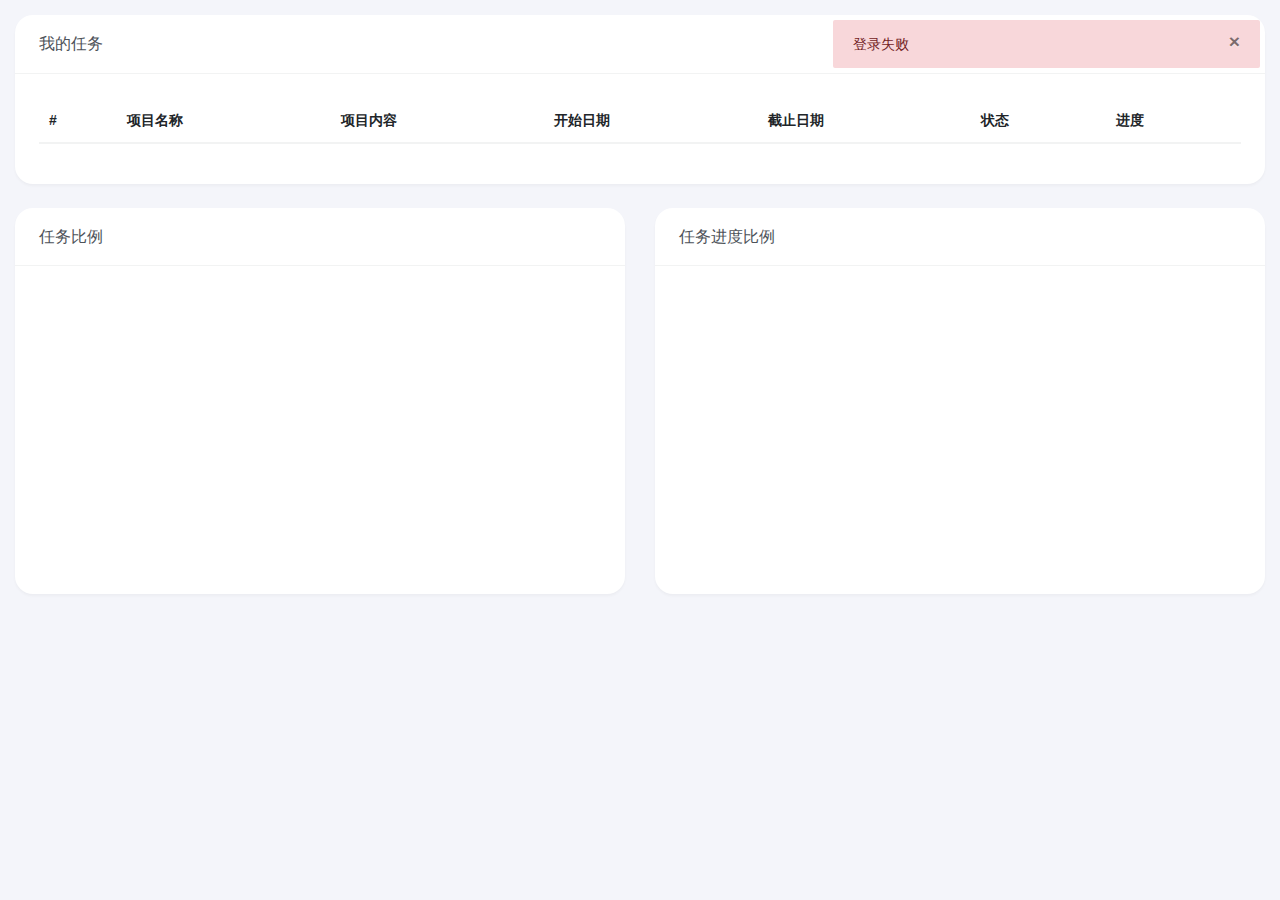
<file: task前端/lyear_main.html>
<!DOCTYPE html>
<html lang="zh">

<head>
  <meta charset="utf-8">
  <meta name="viewport" content="width=device-width, initial-scale=1, maximum-scale=1, user-scalable=no" />
  <title>开关 - 光年(Light Year Admin V4)后台管理系统模板</title>
  <link rel="icon" href="favicon.ico" type="image/ico">
  <meta name="keywords" content="LightYear,LightYearAdmin,光年,后台模板,后台管理系统,光年HTML模板">
  <meta name="description" content="Light Year Admin V4是一个后台管理系统的HTML模板，基于Bootstrap v4.4.1。">
  <meta name="author" content="yinqi">
  <link href="css/bootstrap.min.css" rel="stylesheet">
  <link href="css/materialdesignicons.min.css" rel="stylesheet">
  <link href="css/style.min.css" rel="stylesheet">
</head>

<body>
  <div class="container-fluid p-t-15">

    <div class="row">

      <div class="col-lg-12">
        <div class="card">
          <header class="card-header">
            <div class="card-title">我的任务</div>
          </header>
          <div class="card-body">
            <div class="table-responsive">
              <table class="table table-hover">
                <thead>
                  <tr>
                    <th>#</th>
                    <th>项目名称</th>
                    <th>项目内容</th>
                    <th>开始日期</th>
                    <th>截止日期</th>
                    <th>状态</th>
                    <th>进度</th>
                  </tr>
                </thead>
                <tbody>
                  <!-- <tr>
                    <td>1</td>
                    <td>设计新主题</td>
                    <td>设计新内容</td>
                    <td>10/02/2019</td>
                    <td>12/05/2019</td>
                    <td><span class="badge badge-warning">待定</span></td>
                    <td>
                      <div class="progress progress-striped progress-sm">
                        <div class="progress-bar progress-bar-warning" style="width: 45%;"></div>
                      </div>
                    </td>
                  </tr> -->

                </tbody>
              </table>
            </div>
          </div>
        </div>
      </div>
      <div class="col-lg-6">
        <div class="card">
          <header class="card-header">
            <div class="card-title">任务比例</div>
          </header>
          <div class="card-body" style="display: flex;justify-content: center;">
            <canvas id="chart-pie" width="280" height="280"></canvas>
          </div>
        </div>
      </div>
      <div class="col-lg-6">
        <div class="card">
          <header class="card-header">
            <div class="card-title">任务进度比例</div>
          </header>
          <div class="card-body" style="display: flex;justify-content: center;">
            <canvas id="chart-doughnut" width="280" height="280"></canvas>
          </div>
        </div>
      </div>

    </div>

  </div>

  <script type="text/javascript" src="js/jquery.min.js"></script>
  <script type="text/javascript" src="js/popper.min.js"></script>
  <script type="text/javascript" src="js/bootstrap.min.js"></script>
  <script type="text/javascript" src="js/main.min.js"></script>
  <script type="text/javascript" src="js/Chart.min.js"></script>
  <script type="text/javascript" src="js/main.min.js"></script>
  <script type="text/javascript" src="js/bootstrap-notify.min.js"></script>
  <script>
    var ip = "http://127.0.0.1:8001"
    var parsedData
    document.addEventListener("DOMContentLoaded", function () {
      // 获取 localStorage 中的数据
      var myData = window.localStorage.getItem('userdata');
      parsedData = JSON.parse(myData);
      console.log(parsedData);
      if (myData) {
        // 发起 Ajax 请求

        const requestData = {
          assigned_to: parsedData.id,
          limit: 10
        };

        $.ajax({
          url: ip + "/task/gettask",
          type: "GET",
          contentType: "application/json",
          data: requestData,
          success: function (data) {
            // handle success response
            console.log(data);
            if (data.code == "200") {

              // 获取表格的 tbody 元素
              var tbody = document.querySelector('table tbody');

              // 遍历数据数组，依次将每个对象的数据填充到表格中
              data.data.forEach(function (item, index) {
                var row = document.createElement('tr');

                row.innerHTML = `
        <td>${index}</td>
        <td>${item.name}</td>
        <td>${item.description}</td>
        <td>${formatDate(item.created_at)}</td>
        <td>${item.deadline}</td>
        <td><span class="badge badge-warning">${item.status}</span></td>
        <td>
            <div class="progress progress-striped progress-sm">
                <div class="progress-bar progress-bar-warning" style="width: ${item.progress}%;"></div>
            </div>
        </td>
    `;

                tbody.appendChild(row);
              });

              // 格式化日期函数
              function formatDate(dateString) {
                var date = new Date(dateString);
                return `${date.getFullYear()}/${date.getMonth() + 1}/${date.getDate()}`;
              }
            } else {
              // 
            }
            // -------------------------------------------------表格处理-------------------------------------------------
            $.ajax({
              url: ip + "/task/get_task_percent",
              type: "GET",
              contentType: "application/json",
              data: {
                user_id: parsedData.id,
              },
              success: function (data) {

                console.log(data);
                var chartdata = [data.data.unassigned_tasks, data.data.assigned_tasks]
                console.log(chartdata);
                new Chart($("#chart-pie"), {
                  type: 'pie',
                  data: {
                    labels: ["我的任务", "任务池"],
                    datasets: [{
                      data: chartdata,
                      backgroundColor: ['rgba(255,99,132,1)', 'rgba(255, 206, 86, 1)']
                    }]
                  },
                  options: {
                    responsive: false
                  }
                });

              }
            });

            // -------------------------------------------------表格处理-------------------------------------------------
            $.ajax({
              url: ip + "/task/get_task_time_percent",
              type: "GET",
              contentType: "application/json",
              data: {
                user_id: parsedData.id,
              },
              success: function (data) {

                console.log(data);
                var chartdata = [data.data.critical, data.data.Idle, data.data.moderate]
                new Chart($("#chart-doughnut"), {
                  type: 'doughnut',
                  data: {
                    labels: ["过期", "空闲", "紧急"],
                    datasets: [{
                      data: chartdata,
                      backgroundColor: ['rgba(255,99,132,1)', 'rgba(54, 162, 235, 1)', 'rgba(255, 206, 86, 1)']
                    }]
                  },
                  options: {
                    responsive: false
                  }
                });

              }
            });


          },
          error: function (jqXHR, textStatus, errorThrown) {
            // handle error response
          }
        });




      } else {
        $.notify({
          // options
          message: '登录失败'
        }, {
          // settings
          type: 'danger'
        });
        console.log('localStorage 中没有数据');
      }
    });
  </script>
  <script type="text/javascript">




  </script>
</body>

</html>
</file>
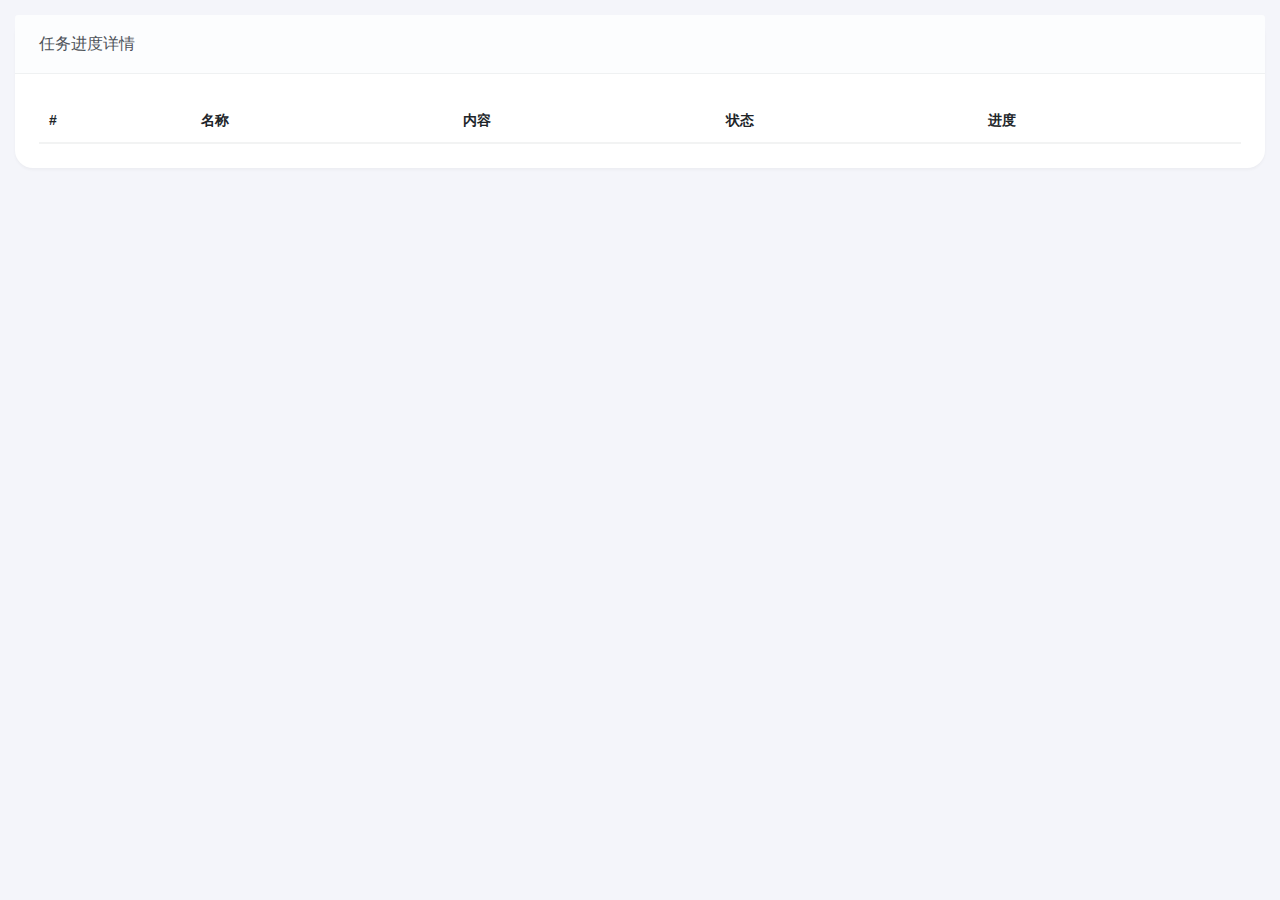
<file: task前端/table.html>
<!DOCTYPE html>
<html lang="zh">

<head>
  <meta charset="utf-8">
  <meta name="viewport" content="width=device-width, initial-scale=1, maximum-scale=1, user-scalable=no" />
  <title>表格 - 光年(Light Year Admin V4)后台管理系统模板</title>
  <link rel="icon" href="favicon.ico" type="image/ico">
  <meta name="keywords" content="LightYear,LightYearAdmin,光年,后台模板,后台管理系统,光年HTML模板">
  <meta name="description" content="Light Year Admin V4是一个后台管理系统的HTML模板，基于Bootstrap v4.4.1。">
  <meta name="author" content="yinqi">
  <link href="css/bootstrap.min.css" rel="stylesheet">
  <link href="css/materialdesignicons.min.css" rel="stylesheet">
  <link href="css/style.min.css" rel="stylesheet">
</head>

<body>
  <div class="container-fluid p-t-15">

    <div class="row">

      <div class="col-lg-12">
        <div class="card">
          <div class="accordion" id="accordionExample">
            <header class="card-header">
              <div class="card-title">任务进度详情</div>
            </header>
            <div class="card-body">

              <table class="table" id="taskTable">
                <thead>
                  <tr>
                    <th>#</th>
                    <th>名称</th>
                    <th>内容</th>
                    <th>状态</th>
                    <th>进度</th>
                  </tr>
                </thead>
                <tbody id="taskList">
                  <!-- <tr>
                    <th scope="row">1</th>
                    <td>name</td>
                    <td>description</td>
                    <td>status</td>
                    <td>progress</td>
                  </tr>
                  <tr>
                    <td colspan="5">
                      <div class="card">
                        <div class="card-header" id="headingTwo">
                          <div class="card-title">
                            <a data-toggle="collapse" data-target="#collapseTwo" aria-expanded="true"
                              aria-controls="collapseTwo" href="#!">name</a>
                          </div>
                        </div>
                        <div id="collapseTwo" class="collapse" aria-labelledby="headingTwo"
                          data-parent="#accordionExample">
                          <div class="card-body">
                           
                            <ul class="lyear-timeline lyear-timeline-center">
                              <li class="lyear-timeline-date">
                                <time>created_at</time>
                              </li>

                              <li class="lyear-timeline-item">
                                <div class="lyear-timeline-item-action">
                                  <time>change_date</time>
                                  <br />
                                  <small>changed_by 登录了后台管理系统</small>
                                </div>
                                <div class="lyear-timeline-item-dot"><span class="badge badge-yellow"></span></div>
                                <div class="lyear-timeline-item-content">
                                  <div class="card card-bordered shadow-none">
                                    <div class="card-body">
                                      change_reason
                                    </div>
                                  </div>
                                </div>
                              </li>
                              <li class="lyear-timeline-item">
                                <div class="lyear-timeline-item-action">
                                  <time>change_date</time>
                                  <br />
                                  <small>changed_by 登录了后台管理系统</small>
                                </div>
                                <div class="lyear-timeline-item-dot"><span class="badge badge-yellow"></span></div>
                                <div class="lyear-timeline-item-content">
                                  <div class="card card-bordered shadow-none">
                                    <div class="card-body">
                                      change_reason
                                    </div>
                                  </div>
                                </div>
                              </li>
                            </ul>
                          </div>
                        </div>
                    </td>
                  </tr>
                  <tr>
                    <th scope="row">1</th>
                    <td>name</td>
                    <td>description</td>
                    <td>status</td>
                    <td>progress</td>
                  </tr>
                  <tr>
                    <td colspan="5">
                      <div class="card">
                        <div class="card-header" id="headingTwo">
                          <div class="card-title">
                            <a data-toggle="collapse" data-target="#collapseTwo" aria-expanded="true"
                              aria-controls="collapseTwo" href="#!">任务名字</a>
                          </div>
                        </div>
                        <div id="collapseTwo" class="collapse" aria-labelledby="headingTwo"
                          data-parent="#accordionExample">
                          <div class="card-body">
                            话说袭人因问平儿，何事这样忙乱。平儿笑道：“都是世人想不到的，说来也好笑，等几日告诉你，如今没头绪呢，且也不得闲儿。”一语未了，只见李纨的丫鬟来了，说：“平姐姐可在这里，奶奶等你，你怎么不去了？”平儿忙转身出来，口内笑说：“来了，来了。”袭人等笑道：“他奶奶病了，他又成了香饽饽了，都抢不到手。”平儿去了不提。
                          </div>
                        </div>
                      </div>
                    </td>
                  </tr> -->
                </tbody>
              </table>

            </div>

          </div>
        </div>
      </div>
    </div>

  </div>

  </div>

  <script type="text/javascript" src="js/jquery.min.js"></script>
  <script type="text/javascript" src="js/popper.min.js"></script>
  <script type="text/javascript" src="js/bootstrap.min.js"></script>
  <script type="text/javascript" src="js/main.min.js"></script>
  <script>
    var ip = "http://127.0.0.1:8001"
    document.addEventListener("DOMContentLoaded", function () {
      // 获取 localStorage 中的数据
      var myData = window.localStorage.getItem('userdata');
      var parsedData = JSON.parse(myData);
      console.log(parsedData);
      if (myData) {
        // 发起 Ajax 请求

        const requestData = {
          assigned_to: parsedData.id,
        };

        $.ajax({
          url: ip + "/taskmanage/gettaskmanage",
          type: "GET",
          contentType: "application/json",
          data: requestData,
          success: function (response) {
            response.data.forEach(function (item, index) {
              var row = `
        <tr>
          <th scope="row">${index + 1}</th>
          <td>${item.task.name}</td>
          <td>${item.task.description}</td>
          <td><span class="badge badge-warning">${item.task.status}</span></td>
        <td>
            <div class="progress progress-striped progress-sm">
                <div class="progress-bar progress-bar-warning" style="width: ${item.task.progress}%;"></div>
            </div>
        </td>

        </tr>
        <tr>
          <td colspan="5">
            <div class="card">
              
              <div class="card-header" id="heading${index}">
                <div class="card-title">
                  <a data-toggle="collapse" data-target="#collapse${index}" aria-expanded="true" aria-controls="collapse${index}" href="#!">${item.task.name}</a>
                  
                </div>
              </div>
              <div id="collapse${index}" class="collapse" aria-labelledby="heading${index}" data-parent="#accordionExample">
                <div class="card-body">
                  <ul class="lyear-timeline lyear-timeline-center">
                    <li class="lyear-timeline-date">
                      <time>${formatDate(item.task.created_at)}</time>
                    </li>
                    ${item.states.map(function (state) {
                return `
                        <li class="lyear-timeline-item">
                          <div class="lyear-timeline-item-action">
                            <time>${formatDate(state.change_date)}</time>
                            <br/>
                            <small>${state.changed_by} 修改为${state.new_status}</small>
                          </div>
                          <div class="lyear-timeline-item-dot"><span class="badge badge-yellow"></span></div>
                          <div class="lyear-timeline-item-content">
                            <div class="card card-bordered shadow-none">
                              <div class="card-body">
                                ${state.change_reason}
                              </div>
                            </div>
                          </div>
                        </li>
                      `;
              }).join('')}
                  </ul>
                </div>
              </div>
            </div>
          </td>
        </tr>
      `;
              $('#taskList').append(row);
            });
            function formatDate(dateTimeString) {
              var date = new Date(dateTimeString);
              var year = date.getFullYear();
              var month = date.getMonth() + 1;
              var day = date.getDate();
              var hours = date.getHours();
              var minutes = date.getMinutes();

              // 添加前导零以确保两位数格式
              month = month < 10 ? '0' + month : month;
              day = day < 10 ? '0' + day : day;
              hours = hours < 10 ? '0' + hours : hours;
              minutes = minutes < 10 ? '0' + minutes : minutes;

              return `${year}-${month}-${day} ${hours}:${minutes}`;
            }
          },
          error: function (jqXHR, textStatus, errorThrown) {
            // handle error response
          }
        });





      } else {
        console.log('localStorage 中没有数据');
      }
    });
  </script>
</body>

</html>
</file>
<file: task前端/css/style.min.css>
/** ----------------------------------
 * 光年(Light Year Admin By Iframe v4)后台管理系统模板
 * 基于Bootstrap v4.4.1
 * http://www.itshubao.com
 * yinqi<3331653644@qq.com>
 -------------------------------------- */
body {
	font-family: "Microsoft YaHei", sans-serif;
	color: #4d5259;
	line-height: 1.72;
	font-size: 14px;
	overflow-x: hidden;
    background-color: #F4F5FA;
}
html,
body {
    height: 100%;
}
a {
    color: #007bff;
	-webkit-transition: .3s linear;
	transition: .3s linear
}
a:hover,
a:focus,
a:active {
	color: #1c7068;
	text-decoration: none;
	outline: none
}
a,
button,
a:focus,
a:active,
button:focus,
button:active,
.input-group-text:focus,
.input-group-text:active {
    outline: none !important;
}
blockquote {
    border-left: 4px solid #ebebeb;
    font-size: 14px;
    padding-left: 15px;
}
img {
    max-width: 100%;
}
pre {
    background-color: #F8F9FA;
    border: none;
    padding: 15px;
    border-radius: 3px;
    font-size: inherit;
    color: #2f6f9f;
}
small,
time,
.small {
    font-size: 12px;
}
i.mdi {
    display: inline-block;
}
i.mdi:before,
i.mdi:after {
    vertical-align: bottom;
}

/** ----------------------------------
 * 演示新增样式
 -------------------------------------- */
.example-box .btn {
    margin-bottom: 10px;
    margin-right: 6px;
}

.border-example,
.border-example-row {
    padding: 1rem;
    margin: 1rem 0 0;
    border: solid #f8f9fa;
    border-width: .2rem .2rem 0;
}
.border-example-row .row>.col,
.border-example-row .row>[class^=col-] {
    padding-top: .75rem;
    padding-bottom: .75rem;
    background-color: rgba(86, 61, 124, .15);
    border: 1px solid rgba(86, 61, 124, .2);
}
.border-example-row .row+.row {
    margin-top: 1rem;
}
.border-example+pre {
    border-left: none;
}
.border-example-row .row+.row {
    margin-top: 1rem;
}
.border-example-row-flex-cols .row {
    min-height: 10rem;
    background-color: rgba(255,0,0,.1);
}
.border-example::after {
    display: block;
    clear: both;
    content: "";
}
.scrollspy-example {
    position: relative;
    height: 200px;
    margin-top: .5rem;
    overflow: auto;
}
.scrollspy-example-2 {
    position: relative;
    height: 350px;
    overflow: auto;
}
.border-example-toasts {
    background: #F8F9FA;
    padding: 15px;
    margin-bottom: 15px;
}
.border-example-border-utils [class^=border] {
    display: inline-block;
    width: 5rem;
    height: 5rem;
    margin: .25rem;
    background-color: #F8F9FA;
}
.border-example-border-utils-0 [class^=border] {
    border: 1px solid #dee2e6;
}
.border-highlight {
    background-color: rgba(86,61,124,.15);
    border: 1px solid rgba(86,61,124,.15);
}

/** ----------------------------------
 * 通用辅助类
 -------------------------------------- */
/* 禁止双击选中 */
.not-user-select {
    -moz-user-select: none; /* 火狐 */
    -webkit-user-select: none; /* webkit浏览器 */
    -ms-user-select: none; /* IE10 */
    -khtml-user-select: none; /* 早期浏览器 */
    user-select: none;
}

/* 垂直水平居中 */
.center-vh {
    display: -webkit-box;
    display: flex;
    -webkit-box-pack: center;
    justify-content: center;
    -webkit-box-align: center;
    align-items: center;
    height: 100%;
}

/* 边框 */

/* 布局 */
.flex-box {
    display: -webkit-box;
    display: flex;
    -webkit-box-pack: justify;
    justify-content: space-between;
}

/* 分割线 */
.lyear-divider {
    display: -webkit-box;
    display: flex;
    -webkit-box-align: center;
    align-items: center;
    -webkit-box-flex: 0;
    flex: 0 1;
    color: #4d5259;
    font-size: 14px;
    letter-spacing: .5px;
    margin: 2rem auto;
    width: 100%;
}
.lyear-divider::before,
.lyear-divider::after {
    content: '';
    -webkit-box-flex: 1;
    flex-grow: 1;
    border-top: 1px solid rgba(77, 82, 89, 0.07);
}
.lyear-divider::before {
    margin-right: 15px;
}
.lyear-divider::after {
    margin-left: 15px;
}

/* 宽度 */
.w-15 {
    width: 15% !important;
}
.w-420 {
    width: 420px !important;
}

/* margin */
.m-5 {
    margin: 5px!important;
}
.m-t-5 {
    margin-top: 5px!important;
}
.m-r-5 {
    margin-right: 5px!important;
}
.m-b-5 {
    margin-bottom: 5px!important;
}
.m-l-5 {
    margin-left: 5px!important;
}
.m-10 {
    margin: 10px!important;
}
.m-tb-10 {
    margin: 10px 0px!important;
}
.m-lr-10 {
    margin: 0px 10px!important;
}
.m-t-10 {
    margin-top: 10px!important;
}
.m-r-10 {
    margin-right: 10px!important;
}
.m-b-10 {
    margin-bottom: 10px!important;
}
.m-l-10 {
    margin-left: 10px!important;
}
.m-15 {
    margin: 15px!important;
}
.m-tb-15 {
    margin: 15px 0px!important;
}
.m-lr-15 {
    margin: 0px 15px!important;
}
.m-t-15 {
    margin-top: 15px!important;
}
.m-r-15 {
    margin-right: 15px!important;
}
.m-b-15 {
    margin-bottom: 15px!important;
}
.m-l-15 {
    margin-left: 15px!important;
}

/* padding */
.p-10 {
    padding: 10px!important;
}
.p-tb-10 {
    padding: 10px 0px!important;
}
.p-lr-10 {
    padding: 0px 10px!important;
}
.p-t-10 {
    padding-top: 10px!important;
}
.p-r-10 {
    padding-right: 10px!important;
}
.p-b-10 {
    padding-bottom: 10px!important;
}
.p-l-10 {
    padding-left: 10px!important;
}
.p-15 {
    padding: 15px!important;
}
.p-tb-15 {
    padding: 15px 0px!important;
}
.p-lr-15 {
    padding: 0px 15px!important;
}
.p-t-15 {
    padding-top: 15px!important;
}
.p-r-15 {
    padding-right: 15px!important;
}
.p-b-15 {
    padding-bottom: 15px!important;
}
.p-l-15 {
    padding-left: 15px!important;
}
.p-20 {
    padding: 20px!important;
}
.p-l-20 {
    padding-left: 20px!important;
}
.p-l-40 {
    padding-left: 40px!important;
}

/* 字体大小 */
.fs-10 {
	font-size: 10px!important;
}
.fs-12 {
	font-size: 12px!important;
}
.fs-14 {
	font-size: 14px!important;
}
.fs-16 {
	font-size: 16px!important;
}
.fs-18 {
	font-size: 18px!important;
}
.fs-20 {
	font-size: 20px!important;
}
.fs-22 {
	font-size: 22px!important;
}

/* 行高 */
.lh-12{
    line-height: 1.2!important;
}
.lh-13{
    line-height: 1.3!important;
}
.lh-14{
    line-height: 1.4!important;
}
.lh-15{
    line-height:1.5!important;
}
.lh-16{
    line-height: 1.6!important;
}
.lh-17{
    line-height: 1.7!important;
}
.lh-18{
    line-height: 1.8!important;
}
.lh-19{
    line-height: 1.9!important;
}
.lh-2{
    line-height: 2!important;
}
.lh-22{
    line-height: 2.2!important;
}
.lh-24{
    line-height: 2.4!important;
}
.lh-25{
    line-height: 2.5!important;
}
.lh-26{
    line-height: 2.6!important;
}
.lh-28{
    line-height: 2.8!important;
}
.lh-3{
    line-height: 3!important;
}

/* 头像 */
.img-avatar {
    -webkit-box-pack: center;
    -ms-flex-pack: center;
    justify-content: center;
    vertical-align: middle;
    -webkit-border-radius: 50%;
    border-radius: 50%;
    text-align: center;
}
.img-avatar-36 {
    min-width: 36px;
    width: 36px;
    height: 36px;
    line-height: 36px;
}
.img-avatar-48 {
    min-width: 48px;
    width: 48px;
    height: 48px;
    line-height: 48px;
}

/* 其他 */
.no-border {
    border: none!important;
}
.no-padding {
    padding: 0!important;
}
.no-margin {
    margin: 0!important;
}
.no-shadow {
    box-shadow: none!important;
}
.no-text-shadow {
    text-shadow: none!important;
}
.no-radius {
    border-radius: 0!important;
}
.no-letter-spacing {
    letter-spacing: 0!important;
}
.no-wrap {
    white-space: nowrap!important;
    flex-wrap: nowrap!important;
}
.no-underline:hover,
.no-underline:focus {
    text-decoration: none!important;
}
hr {
    border-color: rgba(77, 82, 89, 0.07);
}
.jumbotron {
    background-color: #f7fafc;
}
.rotate-180 {
    display: inline-block;
    -webkit-transform: rotate(180deg);
    transform: rotate(180deg);
}
.help-block {
    color: #737373;
}

/** ----------------------------------
 * 重置样式
 -------------------------------------- */
/* 标题 */
h1, h2, h3, h4, h5, h6, .h1, .h2, .h3, .h4, .h5, .h6 {
    font-family: 'Microsoft YaHei', sans-serif;
    line-height: 1.5;
    letter-spacing: .5px;
}

/* 表格 */
.table-bordered {
    border-color: rgba(77, 82, 89, 0.07)!important;
}
.table-responsive>.table-bordered {
    border-width: 1px;
    border-style: solid;
}
.table > tbody > tr > td,
.table > tbody > tr > th,
.table > tfoot > tr > td,
.table > tfoot > tr > th,
.table > thead > tr > td,
.table > thead > tr > th {
    padding: 10px;
	line-height: 1.72;
    border-color: rgba(77, 82, 89, 0.07);
}
.table-striped tbody tr:nth-of-type(odd) {
    background-color: #f9fafb;
}
.table-hover > tbody > tr:hover {
    background-color: #f1fbfb;
}
.table-vcenter > thead > tr > th,
.table-vcenter > thead > tr > td,
.table-vcenter > tbody > tr > th,
.table-vcenter > tbody > tr > td,
.table-vcenter > tfoot > tr > th,
.table-vcenter > tfoot > tr > td {
    vertical-align: middle;
}

.table-hover tbody tr {
	font-size: 12px;
    -webkit-transition: background-color 0.2s linear;
    transition: background-color 0.2s linear;
}

.table>caption+thead>tr:first-child>td,
.table>caption+thead>tr:first-child>th,
.table>colgroup+thead>tr:first-child>td,
.table>colgroup+thead>tr:first-child>th,
.table>thead:first-child>tr:first-child>td,
.table>thead:first-child>tr:first-child>th {
    border-top: 0;
}
.table.table-dark td,
.table.table-dark th,
.table.table-dark thead th {
    border-color: rgba(255, 255, 255, 0.035);
}
.table-sm td,
.table-sm th {
    padding: .3rem!important;
}
.table-responsive>.table>tbody>tr>td,
.table-responsive>.table>tbody>tr>th,
.table-responsive>.table>tfoot>tr>td,
.table-responsive>.table>tfoot>tr>th,
.table-responsive>.table>thead>tr>td,
.table-responsive>.table>thead>tr>th {
    white-space: nowrap;
}
.table-active,
.table-active>td,
.table-active>th {
    background-color: rgba(0, 0, 0, .0375);
}
.table-primary,
.table-primary>td,
.table-primary>th {
    background-color: #dcfcfa;
}
.table-hover .table-primary:hover {
    background-color:#CFFBF8;
}
.table-hover .table-primary:hover>td,
.table-hover .table-primary:hover>th {
    background-color:#CFFBF8;
}
.table-secondary,
.table-secondary>td,
.table-secondary>th {
    background-color: #f2f2f2;
}
.table-success,
.table-success>td,
.table-success>th {
    background-color: #e3fcf2;
}
.table-danger,
.table-danger>td,
.table-danger>th {
    background-color: #fce3e3;
}
.table-warning,
.table-warning>td,
.table-warning>th {
    background-color: #fcf0e3;
}
.table-info>td,
.table-info>td,
.table-info>th {
    background-color: #e3f3fc;
}
.table-light,
.table-light>td,
.table-light>th {
    background-color: #f7fafc;
}

/* 警告框 */
.alert {
    border: none;
    -webkit-border-radius: 2px;
    border-radius: 2px;
}
.alert .alert-link:hover {
    text-decoration: underline;
}
.alert p:last-child {
    margin-bottom: 0px;
}
.alert-primary {
    color: #1c7068;
    background-color: #d5f5f3;
}
.alert-secondary {
    background-color: #e4e7ea;
}
.alert-success {
     background-color: #d4edda;
}
.alert-danger {
    background-color: #f8d7da;
}
.alert-warning {
    background-color: #fff3cd;
}
.alert-info {
    background-color: #cce5ff;
}
.alert-light {
    background-color: #f7fafc;
}
.alert-dark {
    background-color: #d6d8d9;
}
.alert .mdi:before {
    vertical-align: middle;
}

/* toast */
.toast {
    border-color: rgba(77, 82, 89, 0.07);
    box-shadow: 0 0.125rem 0.75rem rgba(0, 0, 0, .035);
}

/* 按钮 */
.btn {
    font-size: 12px;
    padding: 6px 14px;
    color: #8b95a5;
    letter-spacing: 1.5px;
    border-radius: 6px;
    background-color: #fff;
    outline: none !important;
    -webkit-transition: 0.15s linear;
    transition: 0.15s linear;
}

.btn:focus,
.btn.focus,
.btn:active,
.btn.active {
	-webkit-box-shadow: none !important;
	box-shadow: none !important
}
.btn-w-xs {
	width: 80px
}
.btn-w-sm {
	width: 100px
}
.btn-w-md {
	width: 120px
}
.btn-w-lg {
	width: 145px
}
.btn-w-xl {
	width: 180px
}

.btn-default {
	background-color: #fcfdfe;
	border-color: #ebebeb;
	color: #8b95a5!important;
}
.btn-default:hover {
	background-color: #f9fafb;
	border-color: #ebebeb;
	color: #4d5259
}
.btn-default:focus,
.btn-default.focus {
	background-color: #f9fafb!important;
    border-color: #ebebeb!important;
	color: #4d5259
}
.btn-default:not([disabled]):not(.disabled).active,
.btn-default:not([disabled]):not(.disabled):active,
.show > .btn-default.dropdown-toggle {
	background-color: #f9fafb!important;
	border-color: #ebebeb!important;
	color: #4d5259;
	-webkit-box-shadow: none;
	box-shadow: none
}
.btn-default:not(:disabled):not(.disabled):active:focus,
.btn-default:not(:disabled):not(.disabled).active:focus,
.show > .btn-default.dropdown-toggle:focus {
    box-shadow: none;
}
.btn-default.disabled,
.btn-default:disabled {
	background-color: #fcfdfe;
	border-color: #ebebeb;
	opacity: 0.5
}

.btn-primary {
	background-color: #007bff;
	border-color: #007bff;
	color: #fff!important;
}
.btn-primary:hover {
	background-color: #007be0;
	border-color: #007be0;
}
.btn-primary:focus,
.btn-primary.focus {
	background-color: #007bff!important;
	border-color: #007bff!important;
}
.btn-primary.disabled,
.btn-primary:disabled {
	background-color: #007bff;
	border-color: #007bff;
	opacity: 0.5
}
.btn-primary:not([disabled]):not(.disabled).active,
.btn-primary:not([disabled]):not(.disabled):active,
.show > .btn-primary.dropdown-toggle {
	background-color: #007bff!important;
	border-color: #007bff!important;
	-webkit-box-shadow: none;
	box-shadow: none
}
.btn-primary:not(:disabled):not(.disabled):active:focus,
.btn-primary:not(:disabled):not(.disabled).active:focus,
.show > .btn-primary.dropdown-toggle:focus {
    box-shadow: none;
}

.btn-success {
	background-color: #15c377;
	border-color: #15c377;
	color: #fff!important;
}
.btn-success:hover {
	background-color: #16d17f;
	border-color: #16d17f;
}
.btn-success:focus,
.btn-success.focus {
	background-color: #16d17f!important;
	border-color: #16d17f!important;
}
.btn-success.disabled,
.btn-success:disabled {
	background-color: #15c377;
	border-color: #15c377;
	opacity: 0.5
}
.btn-success:not([disabled]):not(.disabled).active,
.btn-success:not([disabled]):not(.disabled):active,
.show > .btn-success.dropdown-toggle {
	background-color: #14b56f!important;
	border-color: #14b56f!important;
	-webkit-box-shadow: none;
	box-shadow: none
}
.btn-success:not(:disabled):not(.disabled):active:focus,
.btn-success:not(:disabled):not(.disabled).active:focus,
.show > .btn-success.dropdown-toggle:focus {
    box-shadow: none;
}

.btn-info {
	background-color: #48b0f7;
	border-color: #48b0f7;
	color: #fff!important;
}
.btn-info:hover {
	background-color: #65bdf8;
	border-color: #65bdf8;
}
.btn-info:focus,
.btn-info.focus {
	background-color: #65bdf8!important;
	border-color: #65bdf8!important;
}
.btn-info.disabled,
.btn-info:disabled {
	background-color: #48b0f7;
	border-color: #48b0f7;
	opacity: 0.5
}
.btn-info:not([disabled]):not(.disabled).active,
.btn-info:not([disabled]):not(.disabled):active,
.show > .btn-info.dropdown-toggle {
	background-color: #2ba3f6!important;
	border-color: #2ba3f6!important;
	-webkit-box-shadow: none;
	box-shadow: none
}
.btn-info:not(:disabled):not(.disabled):active:focus,
.btn-info:not(:disabled):not(.disabled).active:focus,
.show > .btn-info.dropdown-toggle:focus {
    box-shadow: none;
}

.btn-warning {
	background-color: #faa64b;
	border-color: #faa64b;
	color: #fff!important;
}
.btn-warning:hover {
	background-color: #fbb264;
	border-color: #fbb264;
}
.btn-warning:focus,
.btn-warning.focus,
.btn-warning.active,
.btn-warning:active,
.open > .dropdown-toggle.btn-warning {
	background-color: #fbb264!important;
	border-color: #fbb264!important;
}
.btn-warning.disabled,.btn-warning:disabled {
	background-color: #faa64b;
	border-color: #faa64b;
	opacity: 0.5
}
.btn-warning:not([disabled]):not(.disabled).active,
.btn-warning:not([disabled]):not(.disabled):active,
.show > .btn-warning.dropdown-toggle {
	background-color: #f99a32!important;
	border-color: #f99a32!important;
	-webkit-box-shadow: none;
	box-shadow: none
}
.btn-warning:not(:disabled):not(.disabled):active:focus,
.btn-warning:not(:disabled):not(.disabled).active:focus,
.show > .btn-warning.dropdown-toggle:focus {
    box-shadow: none;
}

.btn-danger {
	background-color: #f96868;
	border-color: #f96868;
	color: #fff!important;
}
.btn-danger:hover {
	background-color: #fa8181;
	border-color: #fa8181;
}
.btn-danger:focus,
.btn-danger.focus {
	background-color: #fa8181!important;
	border-color: #fa8181!important;
}
.btn-danger.disabled,
.btn-danger:disabled {
	background-color: #f96868;
	border-color: #f96868;
	opacity: 0.5
}
.btn-danger:not([disabled]):not(.disabled).active,
.btn-danger:not([disabled]):not(.disabled):active,
.show > .btn-danger.dropdown-toggle {
	background-color: #f84f4f!important;
	border-color: #f84f4f!important;
	-webkit-box-shadow: none;
	box-shadow: none
}
.btn-danger:not(:disabled):not(.disabled):active:focus,
.btn-danger:not(:disabled):not(.disabled).active:focus,
.show > .btn-danger.dropdown-toggle:focus {
    box-shadow: none;
}

.btn-secondary {
	color: #4d5259 !important;
	background-color: #e4e7ea;
	border-color: #e4e7ea;
}
.btn-secondary:hover {
	background-color: #edeff1;
	border-color: #edeff1;
}
.btn-secondary:focus,
.btn-secondary.focus {
	background-color: #edeff1!important;
	border-color: #edeff1!important;
}
.btn-secondary.disabled,
.btn-secondary:disabled {
	background-color: #e4e7ea;
	border-color: #e4e7ea;
	opacity: 0.5
}
.btn-secondary:not([disabled]):not(.disabled).active,
.btn-secondary:not([disabled]):not(.disabled):active,
.show > .btn-secondary.dropdown-toggle {
	background-color: #dbdfe3!important;
	border-color: #dbdfe3!important;
	-webkit-box-shadow: none;
	box-shadow: none
}
.btn-secondary:not(:disabled):not(.disabled):active:focus,
.btn-secondary:not(:disabled):not(.disabled).active:focus,
.show > .btn-secondary.dropdown-toggle:focus {
    box-shadow: none;
}

.btn-link {
	color: #48b0f7;
    background-color: transparent;
    border-color: transparent;
}
.btn-link:hover,
.btn-link:focus {
	text-decoration: none;
	color: #e4e7ea
}
.btn-purple {
	background-color: #926dde;
	border-color: #926dde;
	color: #fff!important;
}
.btn-purple:hover {
	background-color: #a282e3;
	border-color: #a282e3;
}
.btn-purple:focus,
.btn-purple.focus {
	background-color: #a282e3!important;
	border-color: #a282e3!important;
}
.btn-purple.disabled,
.btn-purple:disabled {
	background-color: #926dde;
	border-color: #926dde;
	opacity: 0.5
}
.btn-purple:not([disabled]):not(.disabled).active,
.btn-purple:not([disabled]):not(.disabled):active,
.show > .btn-purple.dropdown-toggle {
	background-color: #8258d9!important;
	border-color: #8258d9!important;
	-webkit-box-shadow: none;
	box-shadow: none
}
.btn-purple:not(:disabled):not(.disabled):active:focus,
.btn-purple:not(:disabled):not(.disabled).active:focus,
.show > .btn-purple.dropdown-toggle:focus {
    box-shadow: none;
}

.btn-pink {
	background-color: #f96197;
	border-color: #f96197;
	color: #fff!important;
}
.btn-pink:hover {
	background-color: #fa75a4;
	border-color: #fa75a4;
}
.btn-pink:focus,
.btn-pink.focus {
	background-color: #fa75a4!important;
	border-color: #fa75a4!important;
}
.btn-pink.disabled,
.btn-pink:disabled {
	background-color: #f96197;
	border-color: #f96197;
	opacity: 0.5
}
.btn-pink:not([disabled]):not(.disabled).active,
.btn-pink:not([disabled]):not(.disabled):active,
.show > .btn-pink.dropdown-toggle {
	background-color: #f84d8a!important;
	border-color: #f84d8a!important;
	-webkit-box-shadow: none;
	box-shadow: none
}
.btn-pink:not(:disabled):not(.disabled):active:focus,
.btn-pink:not(:disabled):not(.disabled).active:focus,
.show > .btn-pink.dropdown-toggle:focus {
    box-shadow: none;
}

.btn-cyan {
	background-color: #57c7d4;
	border-color: #57c7d4;
	color: #fff!important;
}
.btn-cyan:hover {
	background-color: #77d2dc;
	border-color: #77d2dc;
}
.btn-cyan:focus,
.btn-cyan.focus {
	background-color: #77d2dc!important;
	border-color: #77d2dc!important;
}
.btn-cyan.disabled,
.btn-cyan:disabled {
	background-color: #57c7d4;
	border-color: #57c7d4;
	opacity: 0.5
}
.btn-cyan:not([disabled]):not(.disabled).active,
.btn-cyan:not([disabled]):not(.disabled):active,
.show > .btn-cyan.dropdown-toggle {
	background-color: #37bccc!important;
	border-color: #37bccc!important;
	-webkit-box-shadow: none;
	box-shadow: none
}
.btn-cyan:not(:disabled):not(.disabled):active:focus,
.btn-cyan:not(:disabled):not(.disabled).active:focus,
.show > .btn-cyan.dropdown-toggle:focus {
    box-shadow: none;
}

.btn-yellow {
	background-color: #fcc525;
	border-color: #fcc525;
	color: #fff!important;
}
.btn-yellow:hover {
	background-color: #fdd04d;
	border-color: #fdd04d;
}
.btn-yellow:focus,
.btn-yellow.focus,
.btn-yellow.active,
.btn-yellow:active,
.open>.dropdown-toggle.btn-yellow {
	background-color: #fdd04d!important;
	border-color: #fdd04d!important;
}
.btn-yellow.disabled,
.btn-yellow:disabled {
	background-color: #fcc525;
	border-color: #fcc525;
	opacity: 0.5
}
.btn-yellow:not([disabled]):not(.disabled).active,
.btn-yellow:not([disabled]):not(.disabled):active,
.show > .btn-yellow.dropdown-toggle {
	background-color: #f5b703!important;
	border-color: #f5b703!important;
	-webkit-box-shadow: none;
	box-shadow: none
}
.btn-yellow:not(:disabled):not(.disabled):active:focus,
.btn-yellow:not(:disabled):not(.disabled).active:focus,
.show > .btn-yellow.dropdown-toggle:focus {
    box-shadow: none;
}

.btn-brown {
	background-color: #8d6658;
	border-color: #8d6658;
	color: #fff!important;
}
.btn-brown:hover {
	background-color: #9d7162;
	border-color: #9d7162;
}
.btn-brown:focus,
.btn-brown.focus {
	background-color: #8d6658!important;
	border-color: #8d6658!important;
}
.btn-brown.disabled,
.btn-brown:disabled {
	background-color: #8d6658;
	border-color: #8d6658;
	opacity: 0.5
}
.btn-brown:not([disabled]):not(.disabled).active,
.btn-brown:not([disabled]):not(.disabled):active,
.show > .btn-brown.dropdown-toggle {
	background-color: #7d5b4e!important;
	border-color: #7d5b4e!important;
	-webkit-box-shadow: none;
	box-shadow: none
}
.btn-brown:not(:disabled):not(.disabled):active:focus,
.btn-brown:not(:disabled):not(.disabled).active:focus,
.show > .btn-brown.dropdown-toggle:focus {
    box-shadow: none;
}

.btn-dark {
	background-color: #465161;
	border-color: #465161;
	color: #fff!important;
}
.btn-dark:hover {
	background-color: #515d70;
	border-color: #515d70;
}
.btn-dark:focus,
.btn-dark.focus {
	background-color: #515d70!important;
	border-color: #515d70!important;
}
.btn-dark.disabled,
.btn-dark:disabled {
	background-color: #465161;
	border-color: #465161;
	opacity: 0.5
}
.btn-dark:not([disabled]):not(.disabled).active,
.btn-dark:not([disabled]):not(.disabled):active,
.show > .btn-dark.dropdown-toggle {
	background-color: #3b4552!important;
	border-color: #3b4552!important;
	-webkit-box-shadow: none;
	box-shadow: none
}
.btn-dark:not(:disabled):not(.disabled):active:focus,
.btn-dark:not(:disabled):not(.disabled).active:focus,
.show > .btn-dark.dropdown-toggle:focus {
    box-shadow: none;
}

.btn-outline-primary {
    color: #007bff;
    border-color: #007bff;
}
.btn-outline-primary:hover {
    color: #fff;
    background-color: #007bff;
    border-color: #007bff;
}
.btn-outline-primary.disabled,
.btn-outline-primary:disabled {
    color: #007bff;
    background-color: transparent;
}
.btn-outline-primary:not(:disabled):not(.disabled):active,
.btn-outline-primary:not(:disabled):not(.disabled).active,
.show > .btn-outline-primary.dropdown-toggle {
    color: #fff;
    background-color: #007bff;
    border-color: #007bff;
}
.btn-outline-primary:not(:disabled):not(.disabled):active:focus,
.btn-outline-primary:not(:disabled):not(.disabled).active:focus,
.show > .btn-outline-primary.dropdown-toggle:focus {
    box-shadow: none;
}

.btn-outline-secondary {
    color: #4d5259;
    border-color: #e4e7ea;
}
.btn-outline-secondary:hover {
    color: #4d5259;
    background-color: #e4e7ea;
    border-color: #e4e7ea;
}
.btn-outline-secondary.disabled,
.btn-outline-secondary:disabled {
    color: #e4e7ea;
    background-color: transparent;
}
.btn-outline-secondary:not(:disabled):not(.disabled):active,
.btn-outline-secondary:not(:disabled):not(.disabled).active,
.show > .btn-outline-secondary.dropdown-toggle {
    color: #fff;
    background-color: #e4e7ea;
    border-color: #e4e7ea;
}
.btn-outline-secondary:not(:disabled):not(.disabled):active:focus,
.btn-outline-secondary:not(:disabled):not(.disabled).active:focus,
.show > .btn-outline-secondary.dropdown-toggle:focus {
    box-shadow: none;
}

.btn-outline-success {
    color: #15c377;
    border-color: #15c377;
}
.btn-outline-success:hover {
    color: #fff;
    background-color: #15c377;
    border-color: #15c377;
}
.btn-outline-success.disabled,
.btn-outline-success:disabled {
    color: #15c377;
    background-color: transparent;
}
.btn-outline-success:not(:disabled):not(.disabled):active,
.btn-outline-success:not(:disabled):not(.disabled).active,
.show > .btn-outline-success.dropdown-toggle {
    color: #fff;
    background-color: #15c377;
    border-color: #15c377;
}
.btn-outline-success:not(:disabled):not(.disabled):active:focus,
.btn-outline-success:not(:disabled):not(.disabled).active:focus,
.show > .btn-outline-success.dropdown-toggle:focus {
    box-shadow: none;
}

.btn-outline-info {
  color: #48b0f7;
  border-color: #48b0f7;
}
.btn-outline-info:hover {
    color: #fff;
    background-color: #48b0f7;
    border-color: #48b0f7;
}
.btn-outline-info.disabled,
.btn-outline-info:disabled {
    color: #48b0f7;
    background-color: transparent;
}
.btn-outline-info:not(:disabled):not(.disabled):active,
.btn-outline-info:not(:disabled):not(.disabled).active,
.show > .btn-outline-info.dropdown-toggle {
    color: #fff;
    background-color: #48b0f7;
    border-color: #48b0f7;
}
.btn-outline-info:not(:disabled):not(.disabled):active:focus,
.btn-outline-info:not(:disabled):not(.disabled).active:focus,
.show > .btn-outline-info.dropdown-toggle:focus {
    box-shadow: none;
}

.btn-outline-warning {
    color: #faa64b;
    border-color: #faa64b;
}
.btn-outline-warning:hover {
    color: #fff;
    background-color: #faa64b;
    border-color: #faa64b;
}
.btn-outline-warning.disabled,
.btn-outline-warning:disabled {
    color: #ffc107;
    background-color: transparent;
}
.btn-outline-warning:not(:disabled):not(.disabled):active,
.btn-outline-warning:not(:disabled):not(.disabled).active,
.show > .btn-outline-warning.dropdown-toggle {
    color: #fff;
    background-color: #faa64b;
    border-color: #faa64b;
}
.btn-outline-warning:not(:disabled):not(.disabled):active:focus,
.btn-outline-warning:not(:disabled):not(.disabled).active:focus,
.show > .btn-outline-warning.dropdown-toggle:focus {
    box-shadow: none;
}

.btn-outline-danger {
    color: #f96868;
    border-color: #f96868;
}
.btn-outline-danger:hover {
    color: #fff;
    background-color: #f96868;
    border-color: #f96868;
}
.btn-outline-danger.disabled,
.btn-outline-danger:disabled {
    color: #f96868;
    background-color: transparent;
}
.btn-outline-danger:not(:disabled):not(.disabled):active,
.btn-outline-danger:not(:disabled):not(.disabled).active,
.show > .btn-outline-danger.dropdown-toggle {
    color: #fff;
    background-color: #f96868;
    border-color: #f96868;
}
.btn-outline-danger:not(:disabled):not(.disabled):active:focus,
.btn-outline-danger:not(:disabled):not(.disabled).active:focus,
.show > .btn-outline-danger.dropdown-toggle:focus {
    box-shadow: none;
}
.btn-outline-light {
  color: #f8f9fa;
  border-color: #f8f9fa;
}
.btn-outline-light:hover {
  color: #212529;
  background-color: #f8f9fa;
  border-color: #f8f9fa;
}
.btn-outline-light.disabled,
.btn-outline-light:disabled {
  color: #f8f9fa;
  background-color: transparent;
}
.btn-outline-light:not(:disabled):not(.disabled):active,
.btn-outline-light:not(:disabled):not(.disabled).active,
.show > .btn-outline-light.dropdown-toggle {
  color: #212529;
  background-color: #f8f9fa;
  border-color: #f8f9fa;
}
.btn-outline-light:not(:disabled):not(.disabled):active:focus,
.btn-outline-light:not(:disabled):not(.disabled).active:focus,
.show > .btn-outline-light.dropdown-toggle:focus {
  box-shadow: 0 0 0 0.2rem rgba(248, 249, 250, 0.5);
}

.btn-outline-dark {
    color: #465161;
    border-color: #465161;
}
.btn-outline-dark:hover {
    color: #fff;
    background-color: #465161;
    border-color: #465161;
}
.btn-outline-dark.disabled,
.btn-outline-dark:disabled {
    color: #465161;
    background-color: transparent;
}
.btn-outline-dark:not(:disabled):not(.disabled):active,
.btn-outline-dark:not(:disabled):not(.disabled).active,
.show > .btn-outline-dark.dropdown-toggle {
    color: #fff;
    background-color: #465161;
    border-color: #465161;
}
.btn-outline-dark:not(:disabled):not(.disabled):active:focus,
.btn-outline-dark:not(:disabled):not(.disabled).active:focus,
.show > .btn-outline-dark.dropdown-toggle:focus {
    box-shadow: none;
}

.btn-outline-purple {
    color: #926dde;
    border-color: #926dde;
}
.btn-outline-purple:hover {
    color: #fff;
    background-color: #926dde;
    border-color: #926dde;
}
.btn-outline-purple.disabled,
.btn-outline-purple:disabled {
    color: #926dde;
    background-color: transparent;
}
.btn-outline-purple:not(:disabled):not(.disabled):active,
.btn-outline-purple:not(:disabled):not(.disabled).active,
.show > .btn-outline-purple.dropdown-toggle {
    color: #fff;
    background-color: #926dde;
    border-color: #926dde;
}
.btn-outline-purple:not(:disabled):not(.disabled):active:focus,
.btn-outline-purple:not(:disabled):not(.disabled).active:focus,
.show > .btn-outline-purple.dropdown-toggle:focus {
    box-shadow: none;
}

.btn-outline-pink {
    color: #f96197;
    border-color: #f96197;
}
.btn-outline-pink:hover {
    color: #fff;
    background-color: #f96197;
    border-color: #f96197;
}
.btn-outline-pink.disabled,
.btn-outline-pink:disabled {
    color: #f96197;
    background-color: transparent;
}
.btn-outline-pink:not(:disabled):not(.disabled):active,
.btn-outline-pink:not(:disabled):not(.disabled).active,
.show > .btn-outline-pink.dropdown-toggle {
    color: #fff;
    background-color: #f96197;
    border-color: #f96197;
}
.btn-outline-pink:not(:disabled):not(.disabled):active:focus,
.btn-outline-pink:not(:disabled):not(.disabled).active:focus,
.show > .btn-outline-pink.dropdown-toggle:focus {
    box-shadow: none;
}

.btn-outline-cyan {
    color: #57c7d4;
    border-color: #57c7d4;
}
.btn-outline-cyan:hover {
    color: #fff;
    background-color: #57c7d4;
    border-color: #57c7d4;
}
.btn-outline-cyan.disabled,
.btn-outline-cyan:disabled {
    color: #57c7d4;
    background-color: transparent;
}
.btn-outline-cyan:not(:disabled):not(.disabled):active,
.btn-outline-cyan:not(:disabled):not(.disabled).active,
.show > .btn-outline-cyan.dropdown-toggle {
    color: #fff;
    background-color: #57c7d4;
    border-color: #57c7d4;
}
.btn-outline-cyan:not(:disabled):not(.disabled):active:focus,
.btn-outline-cyan:not(:disabled):not(.disabled).active:focus,
.show > .btn-outline-cyan.dropdown-toggle:focus {
    box-shadow: none;
}

.btn-outline-yellow {
    color: #fcc525;
    border-color: #fcc525;
}
.btn-outline-yellow:hover {
    color: #fff;
    background-color: #fcc525;
    border-color: #fcc525;
}
.btn-outline-yellow.disabled,
.btn-outline-yellow:disabled {
    color: #fcc525;
    background-color: transparent;
}
.btn-outline-yellow:not(:disabled):not(.disabled):active,
.btn-outline-yellow:not(:disabled):not(.disabled).active,
.show > .btn-outline-yellow.dropdown-toggle {
    color: #fff;
    background-color: #fcc525;
    border-color: #fcc525;
}
.btn-outline-yellow:not(:disabled):not(.disabled):active:focus,
.btn-outline-yellow:not(:disabled):not(.disabled).active:focus,
.show > .btn-outline-yellow.dropdown-toggle:focus {
    box-shadow: none;
}

.btn-outline-brown {
    color: #8d6658;
    border-color: #8d6658;
}
.btn-outline-brown:hover {
    color: #fff;
    background-color: #8d6658;
    border-color: #8d6658;
}
.btn-outline-brown.disabled,
.btn-outline-brown:disabled {
    color: #8d6658;
    background-color: transparent;
}
.btn-outline-brown:not(:disabled):not(.disabled):active,
.btn-outline-brown:not(:disabled):not(.disabled).active,
.show > .btn-outline-brown.dropdown-toggle {
    color: #fff;
    background-color: #8d6658;
    border-color: #8d6658;
}
.btn-outline-brown:not(:disabled):not(.disabled):active:focus,
.btn-outline-brown:not(:disabled):not(.disabled).active:focus,
.show > .btn-outline-brown.dropdown-toggle:focus {
    box-shadow: none;
}
.show .dropdown-item.active:hover {
    color: #FFF;
}
.btn-round {
    -webkit-border-radius: 10rem;
}
.btn-label {
    position: relative;
    padding-left: 52px;
    overflow: hidden;
}
.btn-label label {
    position: absolute;
    left: 0;
    top: 0;
    bottom: 0;
    width: 36px;
    line-height: 1.5;
    padding-top: 4px;
    padding-bottom: 5px;
    background-color: rgba(0,0,0,0.1);
    cursor: pointer;
    margin-bottom: 0;
}
.btn-label label i {
    font-size: 16px;
}
.btn-group-xs > .btn,
.btn-xs {
	font-size: 12px;
	padding: 2px 6px;
	line-height: 18px
}
.btn-group-sm > .btn,
.btn-sm {
	font-size: 12px;
	padding: 4px 8px;
	line-height: 20px
}
.btn-group-lg > .btn,
.btn-lg {
	font-size: 16px;
	padding: 7px 20px;
	line-height: 32px
}
.btn-sm.btn-label {
    padding-left: 42px;
}
.btn-sm.btn-label label {
    line-height: 20px;
    width: 30px;
}
.btn-lg.btn-label {
    padding-left: 58px;
}
.btn-lg.btn-label label {
    line-height: 36px;
    width: 36px;
}
.btn-xs.btn-label {
    padding-left: 36px;
}
.btn-xs.btn-label label {
    line-height: 14px;
    width: 28px;
}
.btn-group-justified {
    display: -webkit-box;
    display: flex;
    -webkit-box-pack: justify;
    justify-content: space-between;
}
.btn-group-justified .btn {
    width: 100%;
}
.btn-group-round .btn:first-child {
    border-top-left-radius: 10rem;
    border-bottom-left-radius: 10rem;
}
.btn-group-round .btn:last-child {
    border-top-right-radius: 10rem;
    border-bottom-right-radius: 10rem;
}

/* 表单 */
/* 输入框 */
.form-control {
    font-size: 14px;
    height: calc(1.5em + .75rem + 3px);
    border-color: #F2F3F3/*rgba(77, 82, 89, 0.07)*/;
    -webkit-border-radius: 2px;
    border-radius: 2px;
    color: #8b95a5;
    -webkit-transition: 0.2s linear;
    transition: 0.2s linear;
}
.form-control:focus {
    border-color: #007bff;
    box-shadow: 0 0 0 0.2rem rgba(51, 202, 187, 0.25);
}
.form-control-lg {
    font-size: 1.25rem;
}
.form-control-sm,
.col-form-label-sm {
    font-size: .75rem;
}

/* 输入框组 */
.input-group-text {
    font-size: 14px;
    padding: .3rem .75rem;
    -webkit-border-radius: 2px;
    border-radius: 2px;
    background-color: #f9fafb;
    border-color: #F2F3F3;/*rgba(77, 82, 89, 0.07);*/
}

/* 自定义表单样式 */
.custom-control-label::before {
    border-color: #ebebeb;
}
.custom-control-input:focus ~ .custom-control-label::before {
    box-shadow: 0 0 0 0.2rem rgba(51, 202, 187, 0.25);
}
.custom-control-input:checked~.custom-control-label::before {
    background-color: #007bff;
    border-color: #007bff;
}
.custom-control-input:focus:not(:checked) ~ .custom-control-label::before {
    border-color: #007bff;
}
.custom-control-input:not(:disabled):active ~ .custom-control-label::before {
    background-color: #007bff;
    border-color: #007bff;
}
.custom-control-input:disabled~.custom-control-label::before,
.custom-control-input[disabled]~.custom-control-label::before {
    background-color: #ebebeb;
}

/* 单选框 & 开关 */
.custom-secondary .custom-control-input:checked~.custom-control-label::before {
    border-color: #e4e7ea;
    background-color: #e4e7ea;
}
.custom-secondary .custom-control-input:focus ~ .custom-control-label::before {
    box-shadow: 0 0 0 0.2rem rgba(228, 231, 234, 0.25);
}
.custom-success .custom-control-input:checked~.custom-control-label::before {
    border-color: #15c377;
    background-color: #15c377;
}
.custom-success .custom-control-input:focus ~ .custom-control-label::before {
    box-shadow: 0 0 0 0.2rem rgba(21, 195, 119, 0.25);
}
.custom-info .custom-control-input:checked~.custom-control-label::before {
    border-color: #48b0f7;
    background-color: #48b0f7;
}
.custom-info .custom-control-input:focus ~ .custom-control-label::before {
    box-shadow: 0 0 0 0.2rem rgba(72, 176, 247, 0.25);
}
.custom-warning .custom-control-input:checked~.custom-control-label::before {
    border-color: #faa64b;
    background-color: #faa64b;
}
.custom-warning .custom-control-input:focus ~ .custom-control-label::before {
    box-shadow: 0 0 0 0.2rem rgba(250, 166, 75, 0.25);
}
.custom-danger .custom-control-input:checked~.custom-control-label::before {
    border-color: #f96868;
    background-color: #f96868;
}
.custom-danger .custom-control-input:focus ~ .custom-control-label::before {
    box-shadow: 0 0 0 0.2rem rgba(249, 104, 104, 0.25);
}
.custom-pink .custom-control-input:checked~.custom-control-label::before {
    border-color: #f96197;
    background-color: #f96197;
}
.custom-pink .custom-control-input:focus ~ .custom-control-label::before {
    box-shadow: 0 0 0 0.2rem rgba(249, 97, 151, 0.25);
}
.custom-purple .custom-control-input:checked~.custom-control-label::before {
    border-color: #926dde;
    background-color: #926dde;
}
.custom-purple .custom-control-input:focus ~ .custom-control-label::before {
    box-shadow: 0 0 0 0.2rem rgba(146, 109, 222, 0.25);
}
.custom-brown .custom-control-input:checked~.custom-control-label::before {
    border-color: #8d6658;
    background-color: #8d6658;
}
.custom-brown .custom-control-input:focus ~ .custom-control-label::before {
    box-shadow: 0 0 0 0.2rem rgba(141, 102, 88, 0.25);
}
.custom-cyan .custom-control-input:checked~.custom-control-label::before {
    border-color: #57c7d4;
    background-color: #57c7d4;
}
.custom-cyan .custom-control-input:focus ~ .custom-control-label::before {
    box-shadow: 0 0 0 0.2rem rgba(87, 199, 212, 0.25);
}
.custom-yellow .custom-control-input:checked~.custom-control-label::before {
    border-color: #fcc525;
    background-color: #fcc525;
}
.custom-yellow .custom-control-input:focus ~ .custom-control-label::before {
    box-shadow: 0 0 0 0.2rem rgba(252, 197, 37, 0.25);
}
.custom-gray .custom-control-input:checked~.custom-control-label::before {
    border-color: #868e96;
    background-color: #868e96;
}
.custom-gray .custom-control-input:focus ~ .custom-control-label::before {
    box-shadow: 0 0 0 0.2rem rgba(134, 142, 150, 0.25);
}
.custom-dark .custom-control-input:checked~.custom-control-label::before {
    border-color: #465161;
    background-color: #465161;
}
.custom-dark .custom-control-input:focus ~ .custom-control-label::before {
    box-shadow: 0 0 0 0.2rem rgba(70, 81, 97, 0.25);
}

/* 多选框 */
.custom-checkbox .custom-control-label::before {
    border-radius: 2px;
}
.custom-checkbox .custom-control-input:indeterminate ~ .custom-control-label::before {
    border-color: #007bff;
    background-color: #007bff;
}
.custom-checkbox .custom-control-input:disabled:checked ~ .custom-control-label::before {
    background-color: rgba(51, 202, 187, 0.25);
}
.custom-checkbox .custom-control-input:disabled:indeterminate ~ .custom-control-label::before {
    background-color: rgba(51, 202, 187, 0.25);
}
.custom-checkbox.custom-secondary .custom-control-input:indeterminate ~ .custom-control-label::before {
    border-color: #e4e7ea;
    background-color: #e4e7ea;
}
.custom-checkbox.custom-secondary .custom-control-input:disabled:checked ~ .custom-control-label::before {
    background-color: rgba(228, 231, 234, 0.25);
}
.custom-checkbox.custom-secondary .custom-control-input:disabled:indeterminate ~ .custom-control-label::before {
    background-color: rgba(228, 231, 234, 0.25);
}
.custom-checkbox.custom-secondary .custom-control-input:focus:not(:checked) ~ .custom-control-label::before {
    border-color: #e4e7ea;
}
.custom-checkbox.custom-secondary .custom-control-input:not(:disabled):active ~ .custom-control-label::before {
    background-color: #e4e7ea;
    border-color: #e4e7ea;
}
.custom-checkbox.custom-success .custom-control-input:indeterminate ~ .custom-control-label::before {
    border-color: #15c377;
    background-color: #15c377;
}
.custom-checkbox.custom-success .custom-control-input:disabled:checked ~ .custom-control-label::before {
    background-color: rgba(21, 195, 119, 0.25);
}
.custom-checkbox.custom-success .custom-control-input:disabled:indeterminate ~ .custom-control-label::before {
    background-color: rgba(21, 195, 119, 0.25);
}
.custom-checkbox.custom-success .custom-control-input:focus:not(:checked) ~ .custom-control-label::before {
    border-color: #15c377;
}
.custom-checkbox.custom-success .custom-control-input:not(:disabled):active ~ .custom-control-label::before {
    background-color: #15c377;
    border-color: #15c377;
}
.custom-checkbox.custom-info .custom-control-input:indeterminate ~ .custom-control-label::before {
    border-color: #48b0f7;
    background-color: #48b0f7;
}
.custom-checkbox.custom-info .custom-control-input:disabled:checked ~ .custom-control-label::before {
    background-color: rgba(72, 176, 247, 0.25);
}
.custom-checkbox.custom-info .custom-control-input:disabled:indeterminate ~ .custom-control-label::before {
    background-color: rgba(72, 176, 247, 0.25);
}
.custom-checkbox.custom-info .custom-control-input:focus:not(:checked) ~ .custom-control-label::before {
    border-color: #48b0f7;
}
.custom-checkbox.custom-info .custom-control-input:not(:disabled):active ~ .custom-control-label::before {
    background-color: #48b0f7;
    border-color: #48b0f7;
}
.custom-checkbox.custom-warning .custom-control-input:indeterminate ~ .custom-control-label::before {
    border-color: #faa64b;
    background-color: #faa64b;
}
.custom-checkbox.custom-warning .custom-control-input:disabled:checked ~ .custom-control-label::before {
    background-color: rgba(250, 166, 75, 0.25);
}
.custom-checkbox.custom-warning .custom-control-input:disabled:indeterminate ~ .custom-control-label::before {
    background-color: rgba(250, 166, 75, 0.25);
}
.custom-checkbox.custom-warning .custom-control-input:focus:not(:checked) ~ .custom-control-label::before {
    border-color: #faa64b;
}
.custom-checkbox.custom-warning .custom-control-input:not(:disabled):active ~ .custom-control-label::before {
    background-color: #faa64b;
    border-color: #faa64b;
}
.custom-checkbox.custom-danger .custom-control-input:indeterminate ~ .custom-control-label::before {
    border-color: #f96868;
    background-color: #f96868;
}
.custom-checkbox.custom-danger .custom-control-input:disabled:checked ~ .custom-control-label::before {
    background-color: rgba(249, 104, 104, 0.25);
}
.custom-checkbox.custom-danger .custom-control-input:disabled:indeterminate ~ .custom-control-label::before {
    background-color: rgba(249, 104, 104, 0.25);
}
.custom-checkbox.custom-danger .custom-control-input:focus:not(:checked) ~ .custom-control-label::before {
    border-color: #f96868;
}
.custom-checkbox.custom-danger .custom-control-input:not(:disabled):active ~ .custom-control-label::before {
    background-color: #f96868;
    border-color: #f96868;
}
.custom-checkbox.custom-pink .custom-control-input:indeterminate ~ .custom-control-label::before {
    border-color: #f96197;
    background-color: #f96197;
}
.custom-checkbox.custom-pink .custom-control-input:disabled:checked ~ .custom-control-label::before {
    background-color: rgba(249, 97, 151, 0.25);
}
.custom-checkbox.custom-pink .custom-control-input:disabled:indeterminate ~ .custom-control-label::before {
    background-color: rgba(249, 97, 151, 0.25);
}
.custom-checkbox.custom-pink .custom-control-input:focus:not(:checked) ~ .custom-control-label::before {
    border-color: #f96197;
}
.custom-checkbox.custom-pink .custom-control-input:not(:disabled):active ~ .custom-control-label::before {
    background-color: #f96197;
    border-color: #f96197;
}
.custom-checkbox.custom-purple .custom-control-input:indeterminate ~ .custom-control-label::before {
    border-color: #926dde;
    background-color: #926dde;
}
.custom-checkbox.custom-purple .custom-control-input:disabled:checked ~ .custom-control-label::before {
    background-color: rgba(146, 109, 222, 0.25);
}
.custom-checkbox.custom-purple .custom-control-input:disabled:indeterminate ~ .custom-control-label::before {
    background-color: rgba(146, 109, 222, 0.25);
}
.custom-checkbox.custom-purple .custom-control-input:focus:not(:checked) ~ .custom-control-label::before {
    border-color: #926dde;
}
.custom-checkbox.custom-purple .custom-control-input:not(:disabled):active ~ .custom-control-label::before {
    background-color: #926dde;
    border-color: #926dde;
}
.custom-checkbox.custom-brown .custom-control-input:indeterminate ~ .custom-control-label::before {
    border-color: #8d6658;
    background-color: #8d6658;
}
.custom-checkbox.custom-brown .custom-control-input:disabled:checked ~ .custom-control-label::before {
    background-color: rgba(141, 102, 88, 0.25);
}
.custom-checkbox.custom-brown .custom-control-input:disabled:indeterminate ~ .custom-control-label::before {
    background-color: rgba(141, 102, 88, 0.25);
}
.custom-checkbox.custom-brown .custom-control-input:focus:not(:checked) ~ .custom-control-label::before {
    border-color: #8d6658;
}
.custom-checkbox.custom-brown .custom-control-input:not(:disabled):active ~ .custom-control-label::before {
    background-color: #8d6658;
    border-color: #8d6658;
}
.custom-checkbox.custom-cyan .custom-control-input:indeterminate ~ .custom-control-label::before {
    border-color: #57c7d4;
    background-color: #57c7d4;
}
.custom-checkbox.custom-cyan .custom-control-input:disabled:checked ~ .custom-control-label::before {
    background-color: rgba(87, 199, 212, 0.25);
}
.custom-checkbox.custom-cyan .custom-control-input:disabled:indeterminate ~ .custom-control-label::before {
    background-color: rgba(87, 199, 212, 0.25);
}
.custom-checkbox.custom-cyan .custom-control-input:focus:not(:checked) ~ .custom-control-label::before {
    border-color: #57c7d4;
}
.custom-checkbox.custom-cyan .custom-control-input:not(:disabled):active ~ .custom-control-label::before {
    background-color: #57c7d4;
    border-color: #57c7d4;
}
.custom-checkbox.custom-yellow .custom-control-input:indeterminate ~ .custom-control-label::before {
    border-color: #fcc525;
    background-color: #fcc525;
}
.custom-checkbox.custom-yellow .custom-control-input:disabled:checked ~ .custom-control-label::before {
    background-color: rgba(252, 197, 37, 0.25);
}
.custom-checkbox.custom-yellow .custom-control-input:disabled:indeterminate ~ .custom-control-label::before {
    background-color: rgba(252, 197, 37, 0.25);
}
.custom-checkbox.custom-yellow .custom-control-input:focus:not(:checked) ~ .custom-control-label::before {
    border-color: #fcc525;
}
.custom-checkbox.custom-yellow .custom-control-input:not(:disabled):active ~ .custom-control-label::before {
    background-color: #fcc525;
    border-color: #fcc525;
}
.custom-checkbox.custom-gray .custom-control-input:indeterminate ~ .custom-control-label::before {
    border-color: #868e96;
    background-color: #868e96;
}
.custom-checkbox.custom-gray .custom-control-input:disabled:checked ~ .custom-control-label::before {
    background-color: rgba(134, 142, 150, 0.25);
}
.custom-checkbox.custom-gray .custom-control-input:disabled:indeterminate ~ .custom-control-label::before {
    background-color: rgba(134, 142, 150, 0.25);
}
.custom-checkbox.custom-gray .custom-control-input:focus:not(:checked) ~ .custom-control-label::before {
    border-color: #868e96;
}
.custom-checkbox.custom-gray .custom-control-input:not(:disabled):active ~ .custom-control-label::before {
    background-color: #868e96;
    border-color: #868e96;
}
.custom-checkbox.custom-dark .custom-control-input:indeterminate ~ .custom-control-label::before {
    border-color: #465161;
    background-color: #465161;
}
.custom-checkbox.custom-dark .custom-control-input:disabled:checked ~ .custom-control-label::before {
    background-color: rgba(70, 81, 97, 0.25);
}
.custom-checkbox.custom-dark .custom-control-input:disabled:indeterminate ~ .custom-control-label::before {
    background-color: rgba(70, 81, 97, 0.25);
}
.custom-checkbox.custom-dark .custom-control-input:focus:not(:checked) ~ .custom-control-label::before {
    border-color: #465161;
}
.custom-checkbox.custom-dark .custom-control-input:not(:disabled):active ~ .custom-control-label::before {
    background-color: #465161;
    border-color: #465161;
}

/* 范围 */
.custom-range:focus::-webkit-slider-thumb {
  box-shadow: 0 0 0 1px #fff, 0 0 0 0.2rem rgba(51, 202, 187, 0.25);
}
.custom-range:focus::-moz-range-thumb {
  box-shadow: 0 0 0 1px #fff, 0 0 0 0.2rem rgba(51, 202, 187, 0.25);
}
.custom-range:focus::-ms-thumb {
  box-shadow: 0 0 0 1px #fff, 0 0 0 0.2rem rgba(51, 202, 187, 0.25);
}
.custom-range::-webkit-slider-thumb {
    background-color: #007bff;
}
.custom-range::-webkit-slider-thumb:active {
    background-color: #d5f5f3;
}
.custom-range::-webkit-slider-runnable-track {
    background-color: #ebebeb;
}
.custom-range::-moz-range-thumb {
  background-color: #007bff;
}
.custom-range::-moz-range-thumb:active {
  background-color: #d5f5f3;
}
.custom-range::-moz-range-track {
  background-color: #ebebeb;
}
.custom-range::-ms-thumb {
  background-color: #007bff;
}
.custom-range::-ms-thumb:active {
  background-color: #d5f5f3;
}
.custom-range::-ms-fill-lower {
  background-color: #ebebeb;
}
.custom-range::-ms-fill-upper {
  background-color: #ebebeb;
}

/* 步骤条 */
.nav-step {
    margin-bottom: 1rem;
}
.nav-step .nav-item {
	position: relative;
	display: -webkit-box;
	display: flex;
	-webkit-box-orient: vertical;
	-webkit-box-direction: normal;
	flex-direction: column;
	-webkit-box-flex: 1;
	-webkit-box-align: center;
	align-items: center;
	flex: 1 1;
	padding: 0 12px
}
.nav-step .nav-item:first-child a::before {
	display: none
}
.nav-step .nav-item.complete .nav-link,
.nav-step .nav-item.complete .nav-link::before,
.nav-step .nav-item  .nav-link.active,
.nav-step .nav-item  .nav-link.active::before {
	background-color: #dcfcfa
}
.nav-step .nav-item.complete .nav-link::after,
.nav-step .nav-item .nav-link.active::after {
	background-color: #007bff;
	width: 24px;
	height: 24px;
	-webkit-transform: translateX(0);
	transform: translateX(0);
	color: #fff
}
.nav-step .nav-item.complete .nav-link::after {
	width: 29px;
	height: 29px;
	-webkit-transform: translateX(0);
	transform: translateX(0);
	color: #fff
}
.nav-step .nav-item .nav-link.active::after {
	width: 13px;
	height: 13px;
	margin-top: 8px;
	-webkit-transform: translateX(8px);
	transform: translateX(8px);
	color: transparent
}
.nav-step .nav-link {
	display: -webkit-inline-box;
	display: inline-flex;
    padding: 0;
	margin: 10px 0;
	width: 29px;
	height: 29px;
	max-height: 29px;
	border-radius: 50%;
	background-color: #f7fafc;
	-webkit-transition: .5s;
	transition: .5s;
	z-index: 1
}
.nav-step .nav-link::before {
	content: '';
	position: absolute;
	left: calc(-50% + 14.5px);
	right: calc(50% + 14.5px);
	height: 10px;
	margin-top: 9.5px;
	background-color: #f7fafc;
	cursor: default;
	-webkit-transition: .5s;
	transition: .5s;
}
.nav-step .nav-link::after {
	content: "\f12c";
	font-family: "Material Design Icons";
	width: 0;
	height: 0;
	text-align: center;
	font-size: 15px;
	position: absolute;
	border-radius: 50%;
	background-color: transparent;
	color: transparent;
	-webkit-transform: translate(14.5px, 14.5px);
	transform: translate(14.5px, 14.5px);
	-webkit-transition: .5s;
	transition: .5s;
	z-index: 1;
	display: -webkit-inline-box;
	display: inline-flex;
	-webkit-box-align: center;
	align-items: center;
	-webkit-box-pack: center;
	justify-content: center
}
.nav-step-pane.active {
    display: block!important;
}

/* 下拉选择 */
.custom-select {
    border-color: rgba(77, 82, 89, 0.07);
}

/* 上传 */
.custom-file-label {
    border-color: rgba(77, 82, 89, 0.07);
}
.custom-file-input,
.custom-file-label {
    height: calc(1.5em + .75rem + 3px);
}
.custom-file-label::after {
    content: '浏览';
    height: calc(1.5em + .75rem + 1px);
}

/* 验证 */
.valid-feedback {
    color: #15c377;
}
.valid-tooltip {
    background-color: rgba(21, 195, 119, 0.9);
    border-radius: 2px;
}
.was-validated .form-control:valid, .form-control.is-valid {
    border-color: #15c377;
}
.was-validated .form-control:valid:focus,
.form-control.is-valid:focus {
    border-color: #15c377;
    box-shadow: 0 0 0 0.2rem rgba(21, 195, 119, 0.25);
}
.was-validated .custom-select:valid,
.custom-select.is-valid {
    border-color: #15c377;
}
.was-validated .custom-select:valid:focus,
.custom-select.is-valid:focus {
    border-color: #15c377;
    box-shadow: 0 0 0 0.2rem rgba(21, 195, 119, 0.25);
}
.was-validated .form-check-input:valid ~ .form-check-label,
.form-check-input.is-valid ~ .form-check-label {
    color: #15c377;
}
.was-validated .form-check-input:valid ~ .form-check-label,
.form-check-input.is-valid ~ .form-check-label {
    color: #15c377;
}
.was-validated .custom-control-input:valid ~ .custom-control-label,
.custom-control-input.is-valid ~ .custom-control-label {
    color: #15c377;
}
.was-validated .custom-control-input:valid ~ .custom-control-label::before,
.custom-control-input.is-valid ~ .custom-control-label::before {
    border-color: #15c377;
}
.was-validated .custom-control-input:valid:focus ~ .custom-control-label::before,
.custom-control-input.is-valid:focus ~ .custom-control-label::before {
    box-shadow: 0 0 0 0.2rem rgba(21, 195, 119, 0.25);
}
.was-validated .custom-control-input:valid:focus:not(:checked) ~ .custom-control-label::before,
.custom-control-input.is-valid:focus:not(:checked) ~ .custom-control-label::before {
    border-color: #15c377;
}
.was-validated .custom-file-input:valid ~ .custom-file-label,
.custom-file-input.is-valid ~ .custom-file-label {
    border-color: #15c377;
}
.was-validated .custom-file-input:valid:focus ~ .custom-file-label,
.custom-file-input.is-valid:focus ~ .custom-file-label {
    border-color: #15c377;
    box-shadow: 0 0 0 0.2rem rgba(21, 195, 119, 0.25);
}
.invalid-feedback {
    color: #f96868;
}
.invalid-tooltip {
    background-color: rgba(249, 104, 104, 0.9);
    border-radius: 2px;
}
.was-validated .form-control:invalid,
.form-control.is-invalid {
    border-color: #f96868;
}
.was-validated .form-control:invalid:focus,
.form-control.is-invalid:focus {
    border-color: #f96868;
    box-shadow: 0 0 0 0.2rem rgba(249, 104, 104, 0.25);
}
.was-validated .custom-select:invalid,
.custom-select.is-invalid {
    border-color: #f96868;
}
.was-validated .custom-select:invalid:focus,
.custom-select.is-invalid:focus {
    border-color: #f96868;
    box-shadow: 0 0 0 0.2rem rgba(249, 104, 104, 0.25);
}
.was-validated .form-check-input:invalid ~ .form-check-label,
.form-check-input.is-invalid ~ .form-check-label {
    color: #f96868;
}
.was-validated .custom-control-input:invalid ~ .custom-control-label,
.custom-control-input.is-invalid ~ .custom-control-label {
    color: #f96868;
}
.was-validated .custom-control-input:invalid ~ .custom-control-label::before,
.custom-control-input.is-invalid ~ .custom-control-label::before {
    border-color: #f96868;
}
.was-validated .custom-control-input:invalid:focus ~ .custom-control-label::before, 
.custom-control-input.is-invalid:focus ~ .custom-control-label::before {
    box-shadow: 0 0 0 0.2rem rgba(249, 104, 104, 0.25);
}
.was-validated .custom-control-input:invalid:focus:not(:checked) ~ .custom-control-label::before,
.custom-control-input.is-invalid:focus:not(:checked) ~ .custom-control-label::before {
    border-color: #f96868;
}
.was-validated .custom-file-input:invalid ~ .custom-file-label,
.custom-file-input.is-invalid ~ .custom-file-label {
    border-color: #f96868;
}
.was-validated .custom-file-input:invalid:focus ~ .custom-file-label,
.custom-file-input.is-invalid:focus ~ .custom-file-label {
    border-color: #f96868;
    box-shadow: 0 0 0 0.2rem rgba(249, 104, 104, 0.25);
}

/* 下拉菜单 */
.dropdown-menu {
    font-size: 14px;
    border-radius: 0;
    border: none;
    -webkit-box-shadow: 0 0 4px rgba(0, 0, 0, 0.075);
    box-shadow: 0 0 4px rgba(0, 0, 0, 0.075);
}
.dropdown-item,
.dropdown-header,
.dropdown-item-text {
    padding: 8px 15px;
}
.dropleft .dropdown-toggle::before {
    vertical-align: 1px;
}
.dropdown-item:hover,
.dropdown-item:focus {
    background-color: #f9fafb;
}
.dropdown-item.active,
.dropdown-item:active {
    background-color: #007bff;
}
.dropdown-divider {
    border-color: rgba(77, 82, 89, 0.07);
}

/* 标签页 */
.nav-tabs {
    border-color: rgba(77, 82, 89, 0.07);
    margin-bottom: 1rem;
}
.nav-tabs .nav-link {
    color: #4d5259;
    border-top: 0px;
    border-left: 0px;
    border-right: 0px;
    border-radius: 0px;
}
.nav-tabs .nav-link:hover,
.nav-tabs .nav-link:focus {
    border-color: #007bff;
}
.nav-tabs .nav-link.active,
.nav-tabs .nav-item.show .nav-link {
    color: #4d5259;
    background-color: #fff;
    border-color: #007bff;
}
.nav-pills .nav-link.active,
.nav-pills .show>.nav-link {
    color: #FFF;
    background-color: #007bff;
}
.nav-pills .nav-link {
    color: #4d5259;
}
.nav-tabs .nav-link.disabled,
.nav-pills .nav-link.disabled {
    color: #8b95a5;
}
.tab-content .tab-pane p:last-child {
    margin-bottom: 0px;
}
.nav-tabs.flex-column {
    border-bottom: none;
    margin-bottom: 0;
    border-right: 1px solid rgba(77, 82, 89, 0.07);
}
.nav-tabs.flex-column .nav-link {
    border-bottom: 0;
    border-right: 1px solid transparent;
}
.nav-tabs.flex-column .nav-link.active {
    border-color: #007bff;
}
.nav-tabs.flex-column .nav-link {
    margin-bottom: 0;
    margin-right: -1px;
}

/* 卡片 */
.card {
    border: 0px;
    border-radius: 18px;
    margin-bottom: 24px;
    -webkit-transition: .5s;
    transition: .5s;
    -webkit-box-shadow: 0 2px 3px rgba(0, 0, 0, 0.035);
    box-shadow: 0 2px 3px rgba(0, 0, 0, 0.035);
}
.card-header {
    display: -webkit-box;
    display: flex;
    -webkit-box-pack: justify;
    justify-content: space-between;
    -webkit-box-align: center;
    align-items:center;
    padding: 15px 24px;
    background-color: transparent;
    border-bottom: 1px solid rgba(77, 82, 89, 0.07);
}
.card-header .card-title {
    margin-bottom: 0;
}
.card-header div.card-title {
    font-size: 16px;
}
.card-body {
    padding: 24px;
}
.card-body > *:last-child {
    margin-bottom: 0;
}
.card-body > p:last-child {
    margin-bottom: 0;
}
.card-bordered {
    border: 1px solid #eceeef;
}
.card-shadowed,
.card-hover-shadow:hover {
    -webkit-box-shadow: 0 0 25px rgba(0, 0, 0, 0.07);
    box-shadow: 0 0 25px rgba(0, 0, 0, 0.07);
}
.card-footer {
    background-color: #fcfdfe;
    border-top: 1px solid rgba(77, 82, 89, 0.07);
    padding: 15px 24px;
}
.accordion .card {
    background-color: #fff;
    border: 1px solid #f1f2f3;
    margin-bottom: 16px;
}
.accordion .card-header {
    background-color: #fcfdfe;
}
.accordion .card:last-child {
    margin-bottom: 0;
}
.card-title a {
    color: #37404d;
}
.card .tab-content {
    padding: 10px 24px;
}

/* 卡片操作菜单 */
.card-actions {
    list-style: none;
	margin-bottom: 0;
	padding: 0;
    display: -webkit-box;
    display: flex;
    -webkit-box-orient: horizontal;
    -webkit-box-direction: reverse;
    flex-direction: row-reverse;
}
.card-header > *:last-child {
    margin-right: 0;
}
.card-actions > li > a {
    display: inline-block;
    padding: 0 4px;
    margin: 0 4px;
    color: #8b95a5;
}
.card-actions > li > a:hover {
    color: #007bff;
}
.card-actions > li > a > .mdi {
    font-size: 20px;
}
.card-actions > li > a > i {
    height: 20px;
    text-align: center;
    vertical-align: middle;
    cursor: pointer;
    line-height: 20px;
}
.card-actions > li:first-child > a {
    margin-right: 0;
    padding-right: 0;
}

/* card-toolbar */
.card-toolbar {
    padding: 20px 24px 0 24px;
}
.card-toolbar .input-group-prepend {
    position: relative;
}
.card-toolbar .dropdown-menu {
    min-width: 100%;
}
.toolbar-btn-action .btn {
    margin-bottom: 5px;
}

/* 卡片颜色 */
.card[class*="bg-"]:not(.bg-secondary) .card-actions li a,
.card[class*="bg-"]:not(.bg-secondary) .card-title small,
.card[class*="bg-"]:not(.bg-secondary) .card-title .small {
    color: rgba(255, 255, 255, 0.5) !important;
}
.card[class*="bg-"]:not(.bg-secondary) .card-actions li a:hover {
    color: #fff !important;
}

/* 卡片边框 */
.card[class*="border-"] {
    border-width: 1px;
    border-style: solid;
}

/* 卡片组 */
.card-img,
.card-img-top,
.card-img-bottom {
    border-radius: 0;
}

/* 卡片列 */
.card-columns .card {
    margin-bottom: 24px;
}
.blockquote {
    font-size: 14px;
}
.card.card-body[class*="bg-"]:not(.bg-secondary) .blockquote-footer,
.card.card-body[class*="bg-"]:not(.bg-secondary) .blockquote-footer > * {
    color: #fff;
}

/* 标注 */
.callout {
    padding: 15px 21px;
    background-color: #fcfdfe;
    border-left: 3px solid transparent;
}
.callout-primary {
    border-left-color: #007bff;
}
.callout-success {
    border-left-color: #15c377;
}
.callout-info {
    border-left-color: #65bdf8;
}
.callout-warning {
    border-left-color: #faa64b;
}
.callout-danger {
    border-left-color: #fa8181;
}
.callout p:last-child {
    margin-bottom: 0px;
}

/* 图片 */
.img-thumbnail {
    border-color: rgba(77, 82, 89, 0.07);
}

/* 背景颜色 */
.bg-primary {
	background-color: #007bff !important;
	color: #fff!important;
}
a.bg-primary:hover, a.bg-primary:focus,
button.bg-primary:hover,
button.bg-primary:focus {
    background-color: #52d3c7 !important;
}
.bg-secondary {
	background-color: #e4e7ea !important;
	color: #fff!important;
}
a.bg-secondary:hover, a.bg-secondary:focus,
button.bg-secondary:hover,
button.bg-secondary:focus {
    background-color: #edeff1 !important;
}
.bg-success {
	background-color: #15c377 !important;
	color: #fff!important;
}
a.bg-success:hover, a.bg-success:focus,
button.bg-success:hover,
button.bg-success:focus {
    background-color: #16d17f !important;
}
.bg-info {
	background-color: #48b0f7 !important;
	color: #fff!important;
}
a.bg-info:hover, a.bg-info:focus,
button.bg-info:hover,
button.bg-info:focus {
    background-color: #65bdf8 !important;
}
.bg-warning {
	background-color: #faa64b !important;
	color: #fff!important;
}
a.bg-warning:hover, a.bg-warning:focus,
button.bg-warning:hover,
button.bg-warning:focus {
    background-color: #fbb264 !important;
}
.bg-danger {
	background-color: #f96868 !important;
	color: #fff!important;
}
a.bg-danger:hover, a.bg-danger:focus,
button.bg-danger:hover,
button.bg-danger:focus {
    background-color: #fa8181 !important;
}
.bg-pink {
	background-color: #f96197 !important;
	color: #fff!important;
}
a.bg-pink:hover, a.bg-pink:focus,
button.bg-pink:hover,
button.bg-pink:focus {
    background-color: #fa75a4 !important;
}
.bg-purple {
	background-color: #926dde !important;
	color: #fff!important;
}
a.bg-purple:hover, a.bg-purple:focus,
button.bg-purple:hover,
button.bg-purple:focus {
    background-color: #a282e3 !important;
}
.bg-brown {
	background-color: #8d6658 !important;
	color: #fff!important;
}
a.bg-brown:hover, a.bg-brown:focus,
button.bg-brown:hover,
button.bg-brown:focus {
    background-color: #9d7162 !important;
}
.bg-cyan {
	background-color: #57c7d4 !important;
	color: #fff!important;
}
a.bg-cyan:hover, a.bg-cyan:focus,
button.bg-cyan:hover,
button.bg-cyan:focus {
    background-color: #77d2dc !important;
}
.bg-yellow {
	background-color: #fcc525 !important;
	color: #fff!important;
}
a.bg-yellow:hover, a.bg-yellow:focus,
button.bg-yellow:hover,
button.bg-yellow:focus {
    background-color: #fdd04d !important;
}
.bg-gray {
	background-color: #868e96 !important;
	color: #fff!important;
}
a.bg-gray:hover, a.bg-gray:focus,
button.bg-gray:hover,
button.bg-gray:focus {
    background-color: #959DA4 !important;
}
.bg-dark {
	background-color: #465161 !important;
	color: #fff!important;
}
a.bg-dark:hover, a.bg-dark:focus,
button.bg-dark:hover,
button.bg-dark:focus {
    background-color: #515d70 !important;
}
.bg-white {
	background-color: #fff !important
}
.bg-lightest {
	background-color: #fcfdfe !important
}
.bg-lighter {
	background-color: #f9fafb !important
}
.bg-light {
	background-color: #f5f6f7 !important
}
.bg-translucent {
    background-color: rgba(255, 255, 255, 0.175)!important;
}
.bg-transparent {
	background-color: transparent !important
}

/* 边框颜色 */
.border-primary {
	border-color: #007bff !important;
}
.border-secondary {
	border-color: #e4e7ea !important;
}
.border-success {
	border-color: #15c377 !important;
}
.border-info {
	border-color: #48b0f7 !important;
}
.border-warning {
	border-color: #faa64b !important;
}
.border-danger {
	border-color: #f96868 !important;
}
.border-pink {
	border-color: #f96197 !important;
}
.border-purple {
	border-color: #926dde !important;
}
.border-brown {
	border-color: #8d6658 !important;
}
.border-cyan {
	border-color: #57c7d4 !important;
}
.border-yellow {
	border-color: #fcc525 !important;
}
.border-gray {
	border-color: #868e96 !important;
}
.border-dark {
	border-color: #465161 !important;
}
.border-lightest {
	border-color: #fcfdfe !important
}
.border-lighter {
	border-color: #f9fafb !important
}
.border-light {
	border-color: #f5f6f7 !important
}
.border-translucent {
    border-color: rgba(255, 255, 255, 0.175)
}
.border-transparent {
	border-color: transparent !important
}

/* 字体颜色 */
.text-primary {
	color: #007bff !important
}
.text-secondary {
	color: #e4e7ea !important
}
.text-success {
	color: #15c377 !important
}
.text-info {
	color: #48b0f7 !important
}
.text-warning {
	color: #faa64b !important
}
.text-danger {
	color: #f96868 !important
}
.text-pink {
	color: #f96197 !important
}
.text-purple {
	color: #926dde !important
}
.text-brown {
	color: #8d6658 !important
}
.text-cyan {
	color: #57c7d4 !important
}
.text-yellow {
	color: #fcc525 !important
}
.text-gray {
	color: #868e96 !important
}
.text-dark {
	color: #465161 !important
}
.text-default {
	color: #4d5259 !important
}
.text-muted {
	color: #868e96 !important
}
.text-light {
	color: #616a78 !important
}
.text-lighter {
	color: #a5b3c7 !important
}
.text-fade {
	color: rgba(77, 82, 89, 0.7) !important
}
.text-fader {
	color: rgba(77, 82, 89, 0.5) !important
}
.text-fadest {
	color: rgba(77, 82, 89, 0.4) !important
}
.text-white-50 {
    color: rgba(255,255,255,.5)!important;
}
.text-transparent {
	color: transparent !important
}
a.text-primary:hover,a.text-primary:focus {
	color: #007bff !important
}
a.text-secondary:hover,a.text-secondary:focus {
	color: #e4e7ea !important
}
a.text-info:hover,a.text-info:focus {
	color: #48b0f7 !important
}
a.text-success:hover,a.text-success:focus {
	color: #15c377 !important
}
a.text-warning:hover,a.text-warning:focus {
	color: #faa64b !important
}
a.text-danger:hover,a.text-danger:focus {
	color: #f96868 !important
}

/* 徽章 */
.badge {
    -webkit-border-radius: 2px;
    border-radius: 3px;
	font-size: 7px;
    font-weight: 300;
	padding: 5px 6px;
}
.badge-pill {
    -webkit-border-radius: 10rem;
    border-radius: 10rem;
}
.badge-primary {
    background-color: #007bff;
}
a.badge-primary:hover,
a.badge-primary:focus {
    background-color: #52d3c7;
}
.badge-success {
    background-color: #15c377;
}
a.badge-success:hover,
a.badge-success:focus {
    background-color: #16d17f;
}
.badge-info {
    background-color: #48b0f7;
}
a.badge-info:hover,
a.badge-info:focus {
    background-color: #65bdf8;
}
.badge-warning {
    color: #fff;
    background-color: #faa64b;
}
a.badge-warning:hover,
a.badge-warning:focus {
    background-color: #fbb264;
}
.badge-danger {
    background-color: #f96868;
}
a.badge-danger:hover,
a.badge-danger:focus {
    background-color: #fa8181;
}
.badge-dark {
    background-color: #465161;
}
a.badge-dark:hover,
a.badge-dark:focus {
    background-color: #515d70;
}
.badge-secondary {
    background-color: #e4e7ea;
    color: #4d5259;
}
a.badge-secondary:hover,
a.badge-secondary:focus {
    color: #4d5259;
    background-color: #edeff1;
}
.badge-purple {
    background-color: #926dde;
    color: #fff;
}
a.badge-purple:hover,
a.badge-purple:focus {
    color: #fff;
    background-color: #a282e3;
}
.badge-pink {
    background-color: #f96197;
    color: #fff;
}
a.badge-pink:hover,
a.badge-pink:focus {
    color: #fff;
    background-color: #fa75a4;
}
.badge-cyan {
    background-color: #57c7d4;
    color: #fff;
}
a.badge-cyan:hover,
a.badge-cyan:focus {
    color: #fff;
    background-color: #77d2dc;
}
.badge-yellow {
    background-color: #fcc525;
    color: #fff;
}
a.badge-yellow:hover,
a.badge-yellow:focus {
    color: #fff;
    background-color: #fdd04d;
}
.badge-brown {
    background-color: #8d6658;
    color: #fff;
}
a.badge-brown:hover,
a.badge-brown:focus {
    color: #fff;
    background-color: #9d7162;
}
a.badge-light:hover,
a.badge-light:focus {
    background-color: #F3F4F6;
}
a.badge:focus,
a.badge.focus {
    box-shadow: none;
}
.badge-muted  {
    color: #fff;
    background-color: #8b95a5;
}
a.badge-muted:hover,
a.badge-muted:focus {
    color: #fff;
    background-color: #97A1AF;
}
a.badge-muted:focus,
a.badge-muted.focus {
    box-shadow: none;
}
[class*='badge-outline-'] {
    position: relative;
	border: 1px solid #ebebeb;
    color: #4d5259;
    font-size: 12px;
}
[class*='badge-outline-']:before {
    content: "";
    margin-right: 5px;
    width: 8px;
    height: 8px;
    display: inline-block;
    -wekit-border-radius: 50%;
    border-radius: 50%;
}
.badge-outline-default::before {
    background-color: #f5f6f7;
}
.badge-outline-primary::before {
    background-color: #007bff;
}
.badge-outline-success::before {
    background-color: #15c377;
}
.badge-outline-info::before {
    background-color: #48b0f7;
}
.badge-outline-warning::before {
    background-color: #faa64b;
}
.badge-outline-danger::before {
    background-color: #f96868;
}
.badge-outline-dark::before {
    background-color: #465161;
}
.badge-outline-secondary::before {
    background-color: #e4e7ea;
}
.badge-outline-purple::before {
    background-color: #926dde;
}
.badge-outline-pink::before {
    background-color: #f96197;
}
.badge-outline-cyan::before {
    background-color: #57c7d4;
}
.badge-outline-yellow::before {
    background-color: #fcc525;
}
.badge-outline-brown::before {
    background-color: #8d6658;
}
/* 淡一点的颜色 */
.badge-primary-light {
    background-color: rgba(51, 202, 187, .15);
    color: #007bff;
}
.badge-success-light {
    background-color: rgba(21, 195, 119, .15);
    color: #15c377;
}
.badge-info-light {
    background-color: rgba(72,176,247, .15);
    color: #48b0f7;
}
.badge-warning-light {
    background-color: rgba(250,166,75, .15);
    color: #faa64b;
}
.badge-danger-light {
    background-color: rgba(249,104,104, .15);
    color: #f96868;
}
.badge-purple-light {
    background-color: rgba(146,109,222, .15);
    color: #926dde;
}
.badge-brown-light {
    background-color: rgba(141,102,88, .15);
    color: #8d6658;
}
/* 圆点 */
.badge-dot {
    padding: 0px;
    width: 8px;
    height: 8px;
    -webkit-border-radius: 100%;
    border-radius: 100%;
}
.badge-dot:empty {
    display: inline-block;
}
.badge-dot-sm {
    width: 6px;
    height: 6px;
}
.badge-dot-lg {
    width: 10px;
    height: 10px;
}
.badge-dot-xl {
    width: 12px;
    height: 12px;
}

/* 列表组 */
.list-group-item {
    border-color: rgba(77, 82, 89, 0.07);
}
a.list-group-item:focus,
a.list-group-item:hover,
button.list-group-item:focus,
button.list-group-item:hover {
    background-color: #f9fafb;
}
.list-group-item.active,
.list-group-item.active:focus,
.list-group-item.active:hover {
    background-color: #007bff;
    border-color: #007bff;
}
.list-group-item:first-child {
    border-top-left-radius: 2px;
    border-top-right-radius: 2px;
}
.list-group-item:last-child {
    border-bottom-right-radius: 2px;
    border-bottom-left-radius: 2px;
}
.list-group-item.disabled,
.list-group-item:disabled {
    color: #8b95a5;
}
.list-group-item-primary {
    color: #1c7068;
    background-color: #d5f5f3;
}
.list-group-item-primary.list-group-item-action:hover,
.list-group-item-primary.list-group-item-action:focus {
    color: #1c7068;
    background-color: #C5F1EF;
}
.list-group-item-primary.list-group-item-action.active {
    background-color: #1c7068;
    border-color: #1c7068;
}
.list-group-item-secondary {
    color: #464a4e;
    background-color: #e4e7ea;
}
.list-group-item-secondary.list-group-item-action:hover,
.list-group-item-secondary.list-group-item-action:focus {
    color: #464a4e;
    background-color: #DADEE2;
}
.list-group-item-secondary.list-group-item-action.active {
    background-color: #464a4e;
    border-color: #464a4e;
}
.list-group-item-success {
    background-color: #d4edda;
}
.list-group-item-success.list-group-item-action:hover,
.list-group-item-success.list-group-item-action:focus {
    background-color: #C4E6CC;
}
.list-group-item-info {
  color: #004085;
  background-color: #cce5ff;
}
.list-group-item-info.list-group-item-action:hover,
.list-group-item-info.list-group-item-action:focus {
  color: #004085;
  background-color: #BADBFF;
}
.list-group-item-info.list-group-item-action.active {
  color: #fff;
  background-color: #004085;
  border-color: #004085;
}
.list-group-item-warning {
  background-color: #fff3cd;
}
.list-group-item-warning.list-group-item-action:hover,
.list-group-item-warning.list-group-item-action:focus {
  background-color: #FFEFBB;
}
.list-group-item-danger {
  background-color: #f8d7da;
}
.list-group-item-danger.list-group-item-action:hover,
.list-group-item-danger.list-group-item-action:focus {
  background-color: #F6C8CC;
}
.list-group-item-light {
  background-color: #f7fafc;
}
.list-group-item-light.list-group-item-action:hover,
.list-group-item-light.list-group-item-action:focus {
  background-color: #F4F8FB;
}
.list-group-item-dark {
    background-color: #d6d8d9;
}
.list-group-item-dark.list-group-item-action:hover,
.list-group-item-dark.list-group-item-action:focus {
    background-color: #C7CACB;
}

/* 模态框 */
.modal-header {
    border-bottom-color: rgba(77, 82, 89, 0.07);
}
.modal-footer {
    border-top-color: rgba(77, 82, 89, 0.07);
}
.modal-content {
    -webkit-border-radius: 2px;
    border-radius: 15px;
    border: none;
    -webkit-box-shadow: none;
    box-shadow: none;
}

/* 加载动画 */
.spinner-border {
    border-width: .125em;
}

/* 消息提示 */
.toast-body {
    color: #4d5259;
}

/* 导航栏 */
.navbar-brand {
    font-size: 1rem;
}

/* 分页 */
.pagination {
    border-radius: 5px;
}
.page-link {
    color: #6c757d;
    margin: 0 3px;
    line-height: 1.3;
    border-radius: 5px;
    border-color: #ececec;
    white-space: nowrap!important;
}
.page-link:hover {
    color: #4d5259;
    background-color: #f9fafb;
}
.page-item:first-child .page-link {
    margin-left: 0px;
}
.page-item:last-child .page-link {
    margin-right: 0px;
}
.page-item:first-child .page-link,
.page-item:last-child .page-link,
.pagination-lg .page-item:first-child .page-link,
.pagination-sm .page-item:first-child .page-link,
.pagination-lg .page-item:last-child .page-link,
.pagination-sm .page-item:last-child .page-link {
    border-radius: 5px;
}
.page-item.disabled .page-link {
    color: #6c757d;
    opacity: 0.6;
}
.page-item.active .page-link {
    background-color: #007bff;
    border-color: #007bff;
}
.page-link:focus {
    background-color: #f9fafb;
    color: #4d5259;
    box-shadow: none;
}
.pagination-lg .page-link {
    padding: .5rem 1.5rem;
}
.pagination.no-border > li a,
.pagination.no-border > li span {
    border: none;
}
.pagination.no-gutters > li a,
.pagination.no-gutters > li span {
    margin: 0;
    margin-left: -1px;
    -webkit-border-radius: 0 !important;
    border-radius: 0 !important;
}

/* popover */
.popover {
    border-color: rgba(77, 82, 89, 0.07);
    -webkit-border-radius: 2px;
    border-radius: 2px;
    -webkit-box-shadow: none;
    box-shadow: none;
    padding: 0px;
}
.popover-header {
    background-color: #fcfdfe;
    padding-top: 10px;
    padding-bottom: 10px;
    color: #616a78;
    border-bottom-color: rgba(77, 82, 89, 0.07);
}
.popover.top>.arrow {
    border-top-color: rgba(77, 82, 89, 0.07);
}
.popover.right>.arrow {
    border-right-color: rgba(77, 82, 89, 0.07);
}
.popover.bottom>.arrow {
    border-bottom-color: rgba(77, 82, 89, 0.07);
}
.popover.left>.arrow {
    border-left-color: rgba(77, 82, 89, 0.07);
}
.bs-popover-auto[x-placement^=right]>.arrow::before,
.bs-popover-right>.arrow::before {
    border-right-color: rgba(0, 0, 0, .095);
}
.bs-popover-auto[x-placement^=top]>.arrow::before,
.bs-popover-top>.arrow::before {
    border-top-color: rgba(0, 0, 0, .095);
}
.bs-popover-auto[x-placement^=left]>.arrow::before,
.bs-popover-left>.arrow::before {
    border-left-color: rgba(0, 0, 0, .095);
}
.bs-popover-auto[x-placement^=bottom]>.arrow::before,
.bs-popover-bottom>.arrow::before {
    border-bottom-color: rgba(0, 0, 0, .095);
}
.popover-body {
    color: #4d5259;
}

/* 进度条 */
.progress {
    height: .75rem;
    border-radius: 2px;
    background-color: #f5f6f7;
}
.progress+.progress {
    margin-top: 8px;
}
.progress-bar {
    background-color: #007bff;
}
.progress-sm {
    height: 5px!important;
}

/* 工具提示 */
.tooltip-inner {
    border-radius: 2px;
}
.bs-tooltip-auto[x-placement^=top] .arrow::before,
.bs-tooltip-top .arrow::before,
.bs-tooltip-auto[x-placement^=bottom] .arrow::before,
.bs-tooltip-bottom .arrow::before {
    left: 1px;
}
.bs-tooltip-auto[x-placement^=right] .arrow::before,
.bs-tooltip-right .arrow::before,
.bs-tooltip-auto[x-placement^=left] .arrow::before,
.bs-tooltip-left .arrow::before {
    top: 1px;
}

/* 时光轴 */
.lyear-timeline {
    margin: 0px;
    padding: 0px;
    list-style: none;
}
.lyear-timeline .lyear-timeline-item {
    display: -webkit-box;
    display: flex;
}
.lyear-timeline-date {
    position: relative;
    padding: 30px 0;
    text-align: center;
}
.lyear-timeline-date time {
    font-size: 16px!important;
    color: #8b95a5;
}
.lyear-timeline-item-dot {
    position: relative;
    flex-shrink: 0;
    -webkit-box-flex: 0;
    flex-grow: 0;
    -webkit-box-ordinal-group: 3;
    order: 2;
    width: 80px;
    padding-bottom: 30px;
    text-align: center;
}
.lyear-timeline-item-dot .badge {
    display: inline-block;
    vertical-align: inherit;
    width: 11px;
    height: 11px;
    -wekit-border-radius: 50%;
    border-radius: 50%;
    position: relative;
    z-index: 3;
}
.lyear-timeline-item-dot::before {
    content: '';
    position: absolute;
    top: 9px;
    left: 50%;
    bottom: -9px;
    width: 1px;
    margin-left: -1px;
    z-index: 1;
    background-color: #f2f3f3;
}
.lyear-timeline-item-action {
    -webkit-box-flex: 1;
    flex: 1 1;
    padding-bottom: 30px;
    color: #8b95a5;
}
.lyear-timeline-item-content {
    -webkit-box-flex: 1;
    flex: 1 1;
    margin-bottom: 50px;
}
.lyear-timeline-item-content .card {
    margin-bottom: 0px;
}
.lyear-timeline-item-content time {
    color: #8b95a5;
}
.lyear-timeline-left .lyear-timeline-item .lyear-timeline-item-content {
    -webkit-box-ordinal-group: 4!important;
    order: 3!important;
}
.lyear-timeline-right .lyear-timeline-item .lyear-timeline-item-content {
    text-align: right;
    -webkit-box-ordinal-group: 2!important;
    order: 1!important;
}
.lyear-timeline-left .lyear-timeline-item-content,
.lyear-timeline-right .lyear-timeline-item-content {
    margin-bottom: 10px;
}
.lyear-timeline-left .lyear-timeline-item-dot,
.lyear-timeline-right .lyear-timeline-item-dot {
    width: 40px;
}
.lyear-timeline-left .lyear-timeline-item-dot::before,
.lyear-timeline-right .lyear-timeline-item-dot::before {
    margin-left: 0px;
}
.lyear-timeline-item.text-muted .badge {
    background-color: #8b95a5;
}

/* 其他 */
.close {
    font-size: 1.2rem;
}
.form-control,
.btn,
.col-form-label,
.col-form-label-lg,
.col-form-label-sm,
.form-control-plaintext,
.form-control-sm,
.form-control-lg,
.valid-tooltip,
.invalid-tooltip,
.btn-lg,
.btn-group-lg > .btn,
.btn-sm,
.btn-group-sm > .btn,
.input-group-text,
.input-group-lg > .form-control,
.input-group-lg > .custom-select,
.input-group-lg > .input-group-append > .input-group-text,
.input-group-lg > .input-group-prepend > .btn,
.input-group-lg > .input-group-append > .btn,
.input-group-sm > .form-control,
.input-group-sm > .custom-select,
.input-group-sm > .input-group-append > .input-group-text,
.input-group-sm > .input-group-prepend > .btn,
.input-group-sm > .input-group-append > .btn,
.custom-select,
.custom-select,
.custom-file-label,
.custom-file-label::after,
.modal-title,
.tooltip,
.popover {
    line-height: 1.72;
}
.col-form-label {
    padding-top: calc(.3125rem + 1px);
    padding-bottom: calc(.3125rem + 1px);
}
.breadcrumb {
    background-color: #f5f6f7;
}

/* 多图 */
.lyear-uploads-pic {}
.lyear-uploads-pic li {
    margin-bottom: 10px;
}
.lyear-uploads-pic figure  {
    position: relative;
    background: #4d5259;
    overflow: hidden;
    text-align: center;
    cursor: pointer;
    margin-bottom: 0px;
}
.lyear-uploads-pic figure img {
    position: relative;
    display: block;
    min-height: 100%;
    max-width: 100%;
    width: 100%;
    opacity: 1;
    backface-visibility: hidden;
    -webkit-backface-visibility: hidden;
    -webkit-transition: opacity 0.5s;
    transition: opacity 0.5s;
}
.lyear-uploads-pic figure:hover img {
    opacity: 0.5;
}
.lyear-uploads-pic figure figcaption,
.lyear-uploads-pic figure figcaption > a:not(.btn) {
    position: absolute;
    top: 0;
    left: 0;
    width: 100%;
    height: 100%;
}
.lyear-uploads-pic figure figcaption {
    display: -webkit-box;
    display: flex;
    -webkit-box-align: center;
    align-items: center;
    -webkit-box-pack: center;
    justify-content: center;
    text-transform: none;
    padding: 2em;
    color: #fff;
    -webkit-transform: scale(0);
    transform: scale(0);
    -webkit-transition: .35s;
    transition: .35s;
}
.lyear-uploads-pic figure figcaption > a {
    position: static;
    z-index: auto;
    text-indent: 0;
    white-space: nowrap;
    opacity: 1;
	margin-left: 2px;
	margin-right: 2px;
    height: 41px;
    line-height: 30px;
}
.lyear-uploads-pic figure figcaption > *:first-child {
    margin-left: 0;
}
.lyear-uploads-pic figure:hover figcaption {
	-webkit-transform: scale(1);
	transform: scale(1)
}
.lyear-uploads-pic .pic-add {
    display: -webkit-flex;
    justify-content: center;
    align-items: center;
    height: 100%;
    border: 1px dashed #ebebeb;
    font-family: "Material Design Icons";
    font-size: 2.875rem;
    color: #8b95a5;
    -webkit-transition: .35s;
    transition: .35s;
}
.lyear-uploads-pic .pic-add:before {
    content: "\f415";
}
.lyear-uploads-pic .pic-add:hover {
    border-color: #007bff;
    color: #007bff;
}

/* 图库 */
.masonry-grid {
    -webkit-column-count: 3;
    -moz-column-count: 3;
    column-count: 3;
    -webkit-column-gap: 30px;
    -moz-column-gap: 30px;
    column-gap: 30px;
}
.masonry-item {
    display: block;
    -webkit-column-break-inside: avoid;
    break-inside: avoid;
    padding-bottom: 30px;
}
.masonry-grid {
    -webkit-column-gap: 16px;
    -moz-column-gap: 16px;
    column-gap: 16px;
}
.masonry-grid .masonry-item {
    padding-bottom: 16px;
}

/** ----------------------------------
 * 滚动条插件样式
 -------------------------------------- */
.ps {
  overflow: hidden !important;
  overflow-anchor: none;
  -ms-overflow-style: none;
  touch-action: auto;
  -ms-touch-action: auto;
}
.ps__rail-x {
  display: none;
  opacity: 0;
  transition: background-color .2s linear, opacity .2s linear;
  -webkit-transition: background-color .2s linear, opacity .2s linear;
  height: 6px;
  bottom: 2px;
  position: absolute;
}

.ps__rail-y {
  display: none;
  opacity: 0;
  transition: background-color .2s linear, opacity .2s linear;
  -webkit-transition: background-color .2s linear, opacity .2s linear;
  width: 6px;
  right: 2px;
  position: absolute;
}
.ps--active-x > .ps__rail-x,
.ps--active-y > .ps__rail-y {
  display: block;
  background-color: transparent;
}
.ps:hover > .ps__rail-x,
.ps:hover > .ps__rail-y,
.ps--focus > .ps__rail-x,
.ps--focus > .ps__rail-y,
.ps--scrolling-x > .ps__rail-x,
.ps--scrolling-y > .ps__rail-y {
  opacity: 0.6;
}
.ps .ps__rail-x:hover,
.ps .ps__rail-y:hover,
.ps .ps__rail-x:focus,
.ps .ps__rail-y:focus,
.ps .ps__rail-x.ps--clicking,
.ps .ps__rail-y.ps--clicking {
  background-color: #eee;
  opacity: 0.9;
}
.ps__thumb-x {
  background-color: #aaa;
  border-radius: 6px;
  transition: background-color .2s linear, height .2s ease-in-out;
  -webkit-transition: background-color .2s linear, height .2s ease-in-out;
  height: 3px;
  bottom: 0px;
  position: absolute;
}
.ps__thumb-y {
  background-color: #aaa;
  border-radius: 6px;
  transition: background-color .2s linear, width .2s ease-in-out;
  -webkit-transition: background-color .2s linear, width .2s ease-in-out;
  width: 3px;
  right: 0px;
  position: absolute;
}
.ps__rail-x:hover > .ps__thumb-x,
.ps__rail-x:focus > .ps__thumb-x,
.ps__rail-x.ps--clicking .ps__thumb-x {
  background-color: #999;
  height: 6px;
}
.ps__rail-y:hover > .ps__thumb-y,
.ps__rail-y:focus > .ps__thumb-y,
.ps__rail-y.ps--clicking .ps__thumb-y {
  background-color: #999;
  width: 6px;
}
@supports (-ms-overflow-style: none) {
  .ps {
    overflow: auto !important;
  }
}
@media screen and (-ms-high-contrast: active), (-ms-high-contrast: none) {
  .ps {
    overflow: auto !important;
  }
}

/** ----------------------------------
 * 网站布局
 -------------------------------------- */

/** ----------------------------------
 * 左侧导航
 -------------------------------------- */
.lyear-layout-sidebar {
    position: fixed;
    top: 0;
    bottom: 0;
    z-index: 5;
    display: block;
    width: 240px;
    font-weight: 500;
    -webkit-backface-visibility: hidden;
    backface-visibility: hidden;
    -webkit-transition: 0.3s transform;
    transition: 0.3s transform;
    transform: translateX(0);
    -webkit-box-shadow: 0px 0px 5px rgba(0,0,0,0.08);
	-moz-box-shadow: 0px 0px 5px rgba(0,0,0,0.08);
    box-shadow: 0px 0px 5px rgba(0,0,0,0.08);
}
.lyear-layout-sidebar-close .lyear-layout-sidebar {
    width: 60px;
}
.lyear-layout-sidebar-close .lyear-layout-header,
.lyear-layout-sidebar-close .lyear-layout-content {
    padding-left: 60px;
}
.lyear-layout-sidebar-info {
	height: -moz-calc(100% - 68px);
	height: -webkit-calc(100% - 68px);
	height: calc(100% - 68px);
    position: relative;
    background-color: #fff;
}

/* LOGO */
.sidebar-header {
    position: relative;
    overflow: hidden;
    z-index: 999;
    background-color: #fff;
    width: 100%;
	-webkit-box-shadow: 0 1px 1px -1px rgba(77,82,89,0.15);
    box-shadow: 0 1px 1px -1px rgba(77,82,89,0.15);
}
.sidebar-header:before, .sidebar-header:after {
    content: " ";
    display: table;
}
.sidebar-header a {
    display: block;
    height: auto;
    width: 100%;
    text-align: center;
}
.sidebar-header a img {
    max-width: 240px;
    margin: 16px 0px;
}

/* 左侧导航菜单 */
.sidebar-main {
    -webkit-transform: translateZ(0);
    transform: translateZ(0);
}
.nav-drawer {
    list-style: none;
    padding: 0px;
    margin: 0px;
}
.nav-drawer > li {
    position: relative;
    display: block;
}
.nav-drawer li a {
    position: relative;
    display: block;
    padding-right: 24px;
    padding: 10px 15px 10px 52.99999px;
    color: inherit;
    font-weight: 500;
    white-space: nowrap;
}
.nav-drawer > li > a {
    border-right: 3px solid transparent;
    padding-top: 12px;
    padding-bottom: 12px;
}
.nav-drawer > li > a > span {
    white-space: nowrap;
}
.nav-drawer > .active > a {
    background-color: rgba(0,0,0,.0125);
    border-color: #007bff;
}
.nav-drawer > li.active > a {
    background-color: rgba(0,0,0,.0125)!important;
}
.nav-drawer > .active > a:hover,
.nav-drawer > .active > a:focus,
.nav-drawer > .active > a:active {
    background-color: rgba(0,0,0,.0125);
    border-color: #007bff;
}
.nav-drawer .nav-subnav > li.active > a,
.nav-drawer .nav-subnav > li > a:hover {
    color: #007bff;
    background-color: transparent;
}
.nav-drawer > li > a > i {
    position: absolute;
    left: 21px;
    top: 8px;
    font-size: 1.25em;
}
.nav-drawer ul li ul {
    padding-left: 15px;
}
.nav-item-has-subnav > a:after {
    position: absolute;
    top: 12px;
    right: 24px;
    font-family: 'Material Design Icons';
    font-size: 10px;
    line-height: 2;
    content: '\f142';
    -webkit-transition: -webkit-transform 0.3s linear;
    transition: -webkit-transform 0.3s linear;
    transition: transform 0.3s linear;
    transition: transform 0.3s linear, -webkit-transform 0.3s linear;
}
.nav-item-has-subnav .nav-item-has-subnav > a:after {
    top: 10px;
}
.nav-item-has-subnav.open > a:after {
    -webkit-transform: rotate(90deg);
    transform: rotate(90deg);
}
.nav-item-has-subnav.open > .nav-subnav {
    display: block;
}
.nav-subnav {
    display: none;
    margin-top: 8px;
    margin-bottom: 8px;
}

/* 左侧版权信息 */
.sidebar-footer {
    bottom: 0;
    width: 100%;
    height: 96px;
    border-top: 1px solid rgba(77, 82, 89, 0.07);
    margin-top: 24px;
    padding-top: 24px;
    padding-right: 24px;
    padding-bottom: 24px;
    padding-left: 24px;
    font-size: 13px;
    line-height: 24px;
}


/** ----------------------------------
 * 头部导航
 -------------------------------------- */
.lyear-layout-header {
    position: fixed;
    top: 0;
    right: 0;
    left: 0;
    z-index: 4;
    padding-left: 240px;
    background-color: #fff;
    -webkit-transition: padding 0.3s;
    transition: padding 0.3s;
    -webkit-box-shadow: 4px 0 5px rgba(0, 0, 0, 0.035);
    -moz-box-shadow: 4px 0 5px rgba(0, 0, 0, 0.035);
    box-shadow: 4px 0 5px rgba(0, 0, 0, 0.035);
}
.lyear-layout-header .navbar {
    min-height: 68px;
    padding-top: 0;
    padding-bottom: 0;
    margin-bottom: 0;
    border: 0px;
    background-color: transparent;
}

/* 侧边栏开关 */
.lyear-aside-toggler {
    margin-right: .25rem;
    padding: .25rem .95rem .25rem .25rem;
    line-height: 1.5;
    cursor: pointer;
}
.lyear-aside-toggler .lyear-toggler-bar {
    display: block;
    height: 2px;
    width: 20px;
	background-color: #4d5259;
    margin: 4px 0px;
    -webkit-transition: 0.3s;
    transition: 0.3s;
}
.lyear-aside-toggler .lyear-toggler-bar:nth-child(2) {
    width: 15px;
}
.lyear-aside-toggler:hover .lyear-toggler-bar:nth-child(2) {
    width: 20px;
}
.lyear-layout-sidebar-close .lyear-aside-toggler .lyear-toggler-bar {
    width: 20px;
}

/* 右侧用户 */
.navbar-right {
    list-style: none;
    margin: 0px;
    padding: 0px;
}
.navbar-right > li > a {
    position: relative;
    display: block;
    padding: 10px 0px 10px 15px;
}
.navbar-right .dropdown-skin,
.navbar-right .dropdown-profile {
    cursor: pointer;
}

/* 消息提示 */
.dropdown-notice .dropdown-menu {
    width: 280px;
}
.dropdown-notice .dropdown-item {
    text-overflow: ellipsis;
    overflow: hidden;
    word-break: break-all;
}
.dropdown-notice .lyear-notifications-title {
    padding: 5px 15px 10px 15px;
    border-bottom: 1px solid rgba(77, 82, 89, 0.07);
}
.dropdown-notice .icon-item .badge {
    position: absolute;
    top: 10px;
    right: 0px;
}
.lyear-notifications-info {
    position: relative;
    height: 200px;
    max-height: 200px;
    margin: 0;
    padding: 0;
}

/* 主题选择 */
.icon-item {
    display: block;
    position: relative;
    height: 68px;
    line-height: 68px;
    cursor: pointer;
    padding: 0 12px;
	text-align: center;
}
.icon-item > i.mdi {
    font-size: 1.5em;
}
.dropdown-skin .dropdown-menu {
    width: 262px;
    -moz-user-select: none; /* 火狐 */
    -webkit-user-select: none; /* webkit浏览器 */
    -ms-user-select: none; /* IE10 */
    -khtml-user-select: none; /* 早期浏览器 */
    user-select: none;
}
.drop-title {
    color: #4d5259;
}
.drop-title p {
    font-size: 14px;
    padding: 5px 15px 0px 15px;
}
.drop-skin-li {
    font-size: 12px;
    padding: 0px 12px;
}
.drop-skin-li input[type=radio] {
    display: none;
}
.drop-skin-li input[type=radio]+label {
    display: inline-block;
    width: 20px;
    height: 20px;
    cursor: pointer;
    margin: 3px;
	-webkit-border-radius: 50%;
	-moz-border-radius: 50%;
	border-radius: 50%;
	-webkit-transition: all .1s ease;
    transition: all .1s ease;
}
.drop-skin-li input[type=radio]:checked+label {
    position: relative;
}
.drop-skin-li input[type=radio]:checked+label::after {
    content: "\f12c";
    font-family: "Material Design Icons";
    font-size: 1rem;
    display: block;
    color: #fff;
    width: 100%;
    text-align: center;
	line-height: 20px;
    position: absolute;
    top: 0px;
    -webkit-transition: .2s;
    transition: .2s;
}
.drop-skin-li .inverse input[type=radio]:checked+label::after {
    color: #4d5259;
}
#header_bg_1+label, #logo_bg_1+label, #sidebar_bg_1+label, #site_theme_1+label {
    background-color: #fff;
	border: 1px solid #f0f0f0;
}
#header_bg_2+label, #logo_bg_2+label, #sidebar_bg_2+label {
    background-color: #15c377;
	border: 1px solid #15c377;
}
#header_bg_3+label, #logo_bg_3+label, #sidebar_bg_3+label {
    background-color: #48b0f7;
	border: 1px solid #48b0f7;
}
#header_bg_4+label, #logo_bg_4+label, #sidebar_bg_4+label {
    background-color: #faa64b;
	border: 1px solid #faa64b;
}
#header_bg_5+label, #logo_bg_5+label, #sidebar_bg_5+label {
    background-color: #f96868;
	border: 1px solid #f96868;
}
#header_bg_6+label, #logo_bg_6+label, #sidebar_bg_6+label {
    background-color: #926dde;
	border: 1px solid #926dde;
}
#header_bg_7+label, #logo_bg_7+label, #sidebar_bg_7+label {
    background-color: #007bff;
	border: 1px solid #007bff;
}
#header_bg_8+label, #logo_bg_8+label, #sidebar_bg_8+label, #site_theme_2+label {
    background-color: #465161;
	border: 1px solid #465161;
}
#header_bg_1+label, #logo_bg_1+label, #sidebar_bg_1+label, #site_theme_1+label {
    background-color: #fff;
	border: 1px solid #f0f0f0;
}
#header_bg_2+label, #logo_bg_2+label, #sidebar_bg_2+label {
    background-color: #15c377;
	border: 1px solid #15c377;
}
#header_bg_3+label, #logo_bg_3+label, #sidebar_bg_3+label {
    background-color: #48b0f7;
	border: 1px solid #48b0f7;
}
#header_bg_4+label, #logo_bg_4+label, #sidebar_bg_4+label {
    background-color: #faa64b;
	border: 1px solid #faa64b;
}
#header_bg_5+label, #logo_bg_5+label, #sidebar_bg_5+label {
    background-color: #f96868;
	border: 1px solid #f96868;
}
#header_bg_6+label, #logo_bg_6+label, #sidebar_bg_6+label {
    background-color: #926dde;
	border: 1px solid #926dde;
}
#header_bg_7+label, #logo_bg_7+label, #sidebar_bg_7+label {
    background-color: #007bff;
	border: 1px solid #007bff;
}
#header_bg_8+label, #logo_bg_8+label, #sidebar_bg_8+label, #site_theme_2+label {
    background-color: #465161;
	border: 1px solid #465161;
}
#site_theme_3+label {
    background: -webkit-linear-gradient(135deg, #65FDF0 10%, #1D6FA3 100%);
    background: -o-linear-gradient(135deg, #65FDF0 10%, #1D6FA3 100%);
    background: -moz-linear-gradient(135deg, #65FDF0 10%, #1D6FA3 100%);
    background: linear-gradient(135deg, #65FDF0 10%, #1D6FA3 100%);
}

/* 颜色搭配 */
[data-headerbg='color_2'] .lyear-layout-header,
[data-logobg='color_2'] .sidebar-header,
[data-sidebarbg='color_2'] .lyear-layout-sidebar-info {
    background-color: #15c377;
}
[data-headerbg='color_3'] .lyear-layout-header,
[data-logobg='color_3'] .sidebar-header,
[data-sidebarbg='color_3'] .lyear-layout-sidebar-info {
    background-color: #48b0f7;
}
[data-headerbg='color_4'] .lyear-layout-header,
[data-logobg='color_4'] .sidebar-header,
[data-sidebarbg='color_4'] .lyear-layout-sidebar-info {
    background-color: #faa64b;
}
[data-headerbg='color_5'] .lyear-layout-header,
[data-logobg='color_5'] .sidebar-header,
[data-sidebarbg='color_5'] .lyear-layout-sidebar-info {
    background-color: #f96868;
}
[data-headerbg='color_6'] .lyear-layout-header,
[data-logobg='color_6'] .sidebar-header,
[data-sidebarbg='color_6'] .lyear-layout-sidebar-info {
    background-color: #926dde;
}
[data-headerbg='color_7'] .lyear-layout-header,
[data-logobg='color_7'] .sidebar-header,
[data-sidebarbg='color_7'] .lyear-layout-sidebar-info {
    background-color: #007bff;
}
[data-headerbg='color_8'] .lyear-layout-header,
[data-logobg='color_8'] .sidebar-header,
[data-sidebarbg='color_8'] .lyear-layout-sidebar-info {
    background-color: #465161;
}

[data-logobg*='color_'] .sidebar-header img {
    position: relative;
    -webkit-filter: brightness(275%);
	-moz-filter: brightness(275%);
    -ms-filter: brightness(275%);
    -o-filter: brightness(275%);
    filter: brightness(275%);
}
[data-headerbg*='color_'] .lyear-layout-header,
[data-headerbg*='color_'] .lyear-layout-header .topbar-right > li > a,
[data-sidebarbg*='color_'] .lyear-layout-sidebar-info a,
[data-sidebarbg*='color_'] .sidebar-footer {
    color: rgba(255, 255, 255, .85);
}
[data-sidebarbg*='color_'] .nav-drawer .nav-subnav > li.active > a,
[data-sidebarbg*='color_'] .nav-drawer .nav-subnav > li > a:hover {
    color: #fff;
}
[data-headerbg*='color_'] .lyear-aside-toggler .lyear-toggler-bar {
    background-color: #fff;
}
[data-sidebarbg*='color_'] .nav-drawer > .active > a {
    border-color: rgba(255, 255, 255, .35);
	background-color: rgba(255, 255, 255, .075)!important;
}
[data-sidebarbg*='color_'] .nav > li > a:hover {
    background-color: rgba(255, 255, 255, .035);
}
[data-sidebarbg*='color_'] .nav-drawer > .active > a:hover,
[data-sidebarbg*='color_'] .nav-drawer > .active > a:focus,
[data-sidebarbg*='color_'] .nav-drawer > .active > a:active {
    border-color: rgba(255, 255, 255, .35);
}
[data-headerbg*='color_'] .navbar-right > li > a {
    color: #fff;
}

/** ----------------------------------
 * 主要内容
 -------------------------------------- */
.lyear-layout-content {
    position: absolute;
	height: 100%;
	width: 100%;
    padding-top: 68px;
    padding-left: 240px;
    -webkit-transition: padding 0.3s;
    transition: padding 0.3s;
}
.lyear-layout-content #iframe-content {
    height: 100%;
}

/** ----------------------------------
 * 响应式处理
 -------------------------------------- */
@media (max-width: 1024px) {
    .lyear-layout-sidebar {
        transform: translateX(-100%);
    }
	.lyear-layout-header,
    .lyear-layout-content {
        padding-left: 0;
    }
	.lyear-layout-sidebar {
        -webkit-box-shadow: none;
		-moz-webkit-box-shadow: none;
        box-shadow: none;
    }
	.lyear-layout-sidebar.lyear-aside-open {
        transform: translateX(0);
    }
    /* 遮罩层 */
    .lyear-mask-modal {
        background-color: rgba(0, 0, 0, 0.5);
        height: 100%;
        left: 0;
        opacity: 1;
        top: 0;
        visibility: visible;
        width: 100%;
        z-index: 5;
        position: fixed;
        -webkit-transition: visibility 0 linear 0.4s, opacity 0.4s cubic-bezier(0.4, 0, 0.2, 1);
        transition: visibility 0 linear 0.4s, opacity 0.4s cubic-bezier(0.4, 0, 0.2, 1);
        -webkit-transform: translateZ(0);
        transform: translateZ(0);
    }
    .lyear-layout-sidebar-close .lyear-layout-sidebar {
        width: 240px;
    }
    .lyear-layout-sidebar-close .lyear-layout-header,
    .lyear-layout-sidebar-close .lyear-layout-content {
        padding-left: 0px;
    }
}
@media screen and (max-width: 430px) {
    .dropdown-skin .dropdown-menu {
        left: -64px!important;
    }
    .dropdown-notice .dropdown-menu {
        left: -38px!important;
    }
    .nav-step .nav-step-item p {
        display: none;
    }
}
@media (min-width: 1024px) {
    .lyear-layout-sidebar-close .nav-drawer > li > a {
        padding: 12px 28px 12px 29px;
        height: 48px;
    }
    .lyear-layout-sidebar-close .nav-drawer > li > a span {
        display: none;
    }
    .lyear-layout-sidebar-close .nav-drawer > li > a:after {
        content: '';
    }
    .lyear-layout-sidebar-close .ps__rail-x,
    .lyear-layout-sidebar-close .ps__rail-y {
	    pointer-events: none;
    }
    .lyear-layout-sidebar-close .lyear-layout-sidebar:not(:hover) .ps {
        overflow: visible!important;
    }
    .lyear-layout-sidebar-close .lyear-layout-sidebar:not(:hover) .nav-item-has-subnav > .nav-subnav {
        display: none!important;
    }
    .lyear-layout-sidebar-close .sidebar-footer {
        visibility: hidden;
        opacity: 0;
    }
    .lyear-layout-sidebar {
        -webkit-transition: width .3s ease-in-out;
	    transition: width .3s ease-in-out;
    }
    .lyear-layout-sidebar-close .lyear-layout-sidebar:hover {
        width: 240px;
    }
    .lyear-layout-sidebar-close .lyear-layout-sidebar:hover .nav-drawer > li > a {
        padding-right: 24px;
        padding-left: 52.99999px;
        padding-top: 12px;
        padding-bottom: 12px;
    }
    .lyear-layout-sidebar-close .lyear-layout-sidebar:hover .nav-drawer > li > a span {
        display: block;
    }
    .lyear-layout-sidebar-close .lyear-layout-sidebar:hover .nav-drawer .nav-item-has-subnav > a:after {
        content: '\f142';
    }
    .lyear-layout-sidebar-close .lyear-layout-sidebar:hover .sidebar-footer {
        visibility: visible;
        opacity: 1;
        -webkit-transition: opacity 0.3s ease-in-out 0.15s;
        transition: opacity 0.3s ease-in-out 0.15s;
    }
    body:not(.lyear-layout-sidebar-close) .sidebar-footer {
        -webkit-transition: opacity 0.3s ease-in-out 0.15s;
        transition: opacity 0.3s ease-in-out 0.15s;
    }
    .masonry-grid {
        -webkit-column-count: 4;
        -moz-column-count: 4;
        column-count: 4;
    }
}
@media (min-width: 0) {
    .card-group .card+.card {
        border-left: 1px solid rgba(77, 82, 89, 0.07);
    }
}
@media (max-width: 575.98px) {
    .table-responsive-sm>.table>tbody>tr>td,
    .table-responsive-sm>.table>tbody>tr>th,
    .table-responsive-sm>.table>tfoot>tr>td,
    .table-responsive-sm>.table>tfoot>tr>th,
    .table-responsive-sm>.table>thead>tr>td,
    .table-responsive-sm>.table>thead>tr>th {
        white-space: nowrap;
    }    
    .pagination .page-item {
        display: none;
    }
    .pagination .page-item:first-child,
    .pagination .page-item:last-child {
        display: block;
    }
    .lyear-timeline-center .lyear-timeline-item .lyear-timeline-item-action {
        display: none;
    }
}
@media (max-width: 767.98px) {
    .table-responsive-md>.table>tbody>tr>td,
    .table-responsive-md>.table>tbody>tr>th,
    .table-responsive-md>.table>tfoot>tr>td,
    .table-responsive-md>.table>tfoot>tr>th,
    .table-responsive-md>.table>thead>tr>td,
    .table-responsive-md>.table>thead>tr>th {
        white-space: nowrap;
    }
    .masonry-grid {
        -webkit-column-count: 2;
        -moz-column-count: 2;
        column-count: 2;
    }
}
@media (min-width: 992px) {
    .lyear-timeline .lyear-timeline-item:nth-child(even) .lyear-timeline-item-action {
        -webkit-box-ordinal-group: 2;
        order: 1;
        text-align: right;
    }
    .lyear-timeline .lyear-timeline-item:nth-child(odd) .lyear-timeline-item-action {
        -webkit-box-ordinal-group: 4;
        order: 3;
        text-align: left;
    }
    .lyear-timeline .lyear-timeline-item:nth-child(even) .lyear-timeline-item-content {
        -webkit-box-ordinal-group: 4;
        order: 3;
    }
    .lyear-timeline .lyear-timeline-item:nth-child(odd) .lyear-timeline-item-content {
        -webkit-box-ordinal-group: 2;
        order: 1;
    }
}
@media (max-width: 991.98px) {
    .table-responsive {
        border: 1px solid #f2f3f3;
    }
    .table-responsive>.table {
        margin-bottom: 0;
    }
    .table-responsive>.table-bordered {
        border: 0!important;
    }
    .table-responsive>.table-bordered>tbody>tr>td:first-child,
    .table-responsive>.table-bordered>tbody>tr>th:first-child,
    .table-responsive>.table-bordered>tfoot>tr>td:first-child,
    .table-responsive>.table-bordered>tfoot>tr>th:first-child,
    .table-responsive>.table-bordered>thead>tr>td:first-child,
    .table-responsive>.table-bordered>thead>tr>th:first-child {
        border-left: 0;
    }
    .table-responsive>.table-bordered>tbody>tr:last-child>td,
    .table-responsive>.table-bordered>tbody>tr:last-child>th,
    .table-responsive>.table-bordered>tfoot>tr:last-child>td,
    .table-responsive>.table-bordered>tfoot>tr:last-child>th {
        border-bottom: 0;
    }
    .table-responsive>.table-bordered>tbody>tr>td:last-child,
    .table-responsive>.table-bordered>tbody>tr>th:last-child,
    .table-responsive>.table-bordered>tfoot>tr>td:last-child,
    .table-responsive>.table-bordered>tfoot>tr>th:last-child,
    .table-responsive>.table-bordered>thead>tr>td:last-child, 
    .table-responsive>.table-bordered>thead>tr>th:last-child {
        border-right: 0;
    }
    .table-responsive-lg>.table>tbody>tr>td,
    .table-responsive-lg>.table>tbody>tr>th,
    .table-responsive-lg>.table>tfoot>tr>td,
    .table-responsive-lg>.table>tfoot>tr>th,
    .table-responsive-lg>.table>thead>tr>td,
    .table-responsive-lg>.table>thead>tr>th {
        white-space: nowrap;
    }
    .table-responsive ~ .pagination {
        margin-top: 1rem;
    }
    .lyear-timeline-center .lyear-timeline-item .lyear-timeline-item-content {
        -webkit-box-ordinal-group: 4;
        order: 3;
    }
    .lyear-timeline-center .lyear-timeline-item .lyear-timeline-item-action {
        text-align: right;
    }
}
@media (max-width: 1199.98px) {
    .table-responsive-xl>.table>tbody>tr>td,
    .table-responsive-xl>.table>tbody>tr>th,
    .table-responsive-xl>.table>tfoot>tr>td,
    .table-responsive-xl>.table>tfoot>tr>th,
    .table-responsive-xl>.table>thead>tr>td,
    .table-responsive-xl>.table>thead>tr>th {
        white-space: nowrap;
    }
}
</file>
